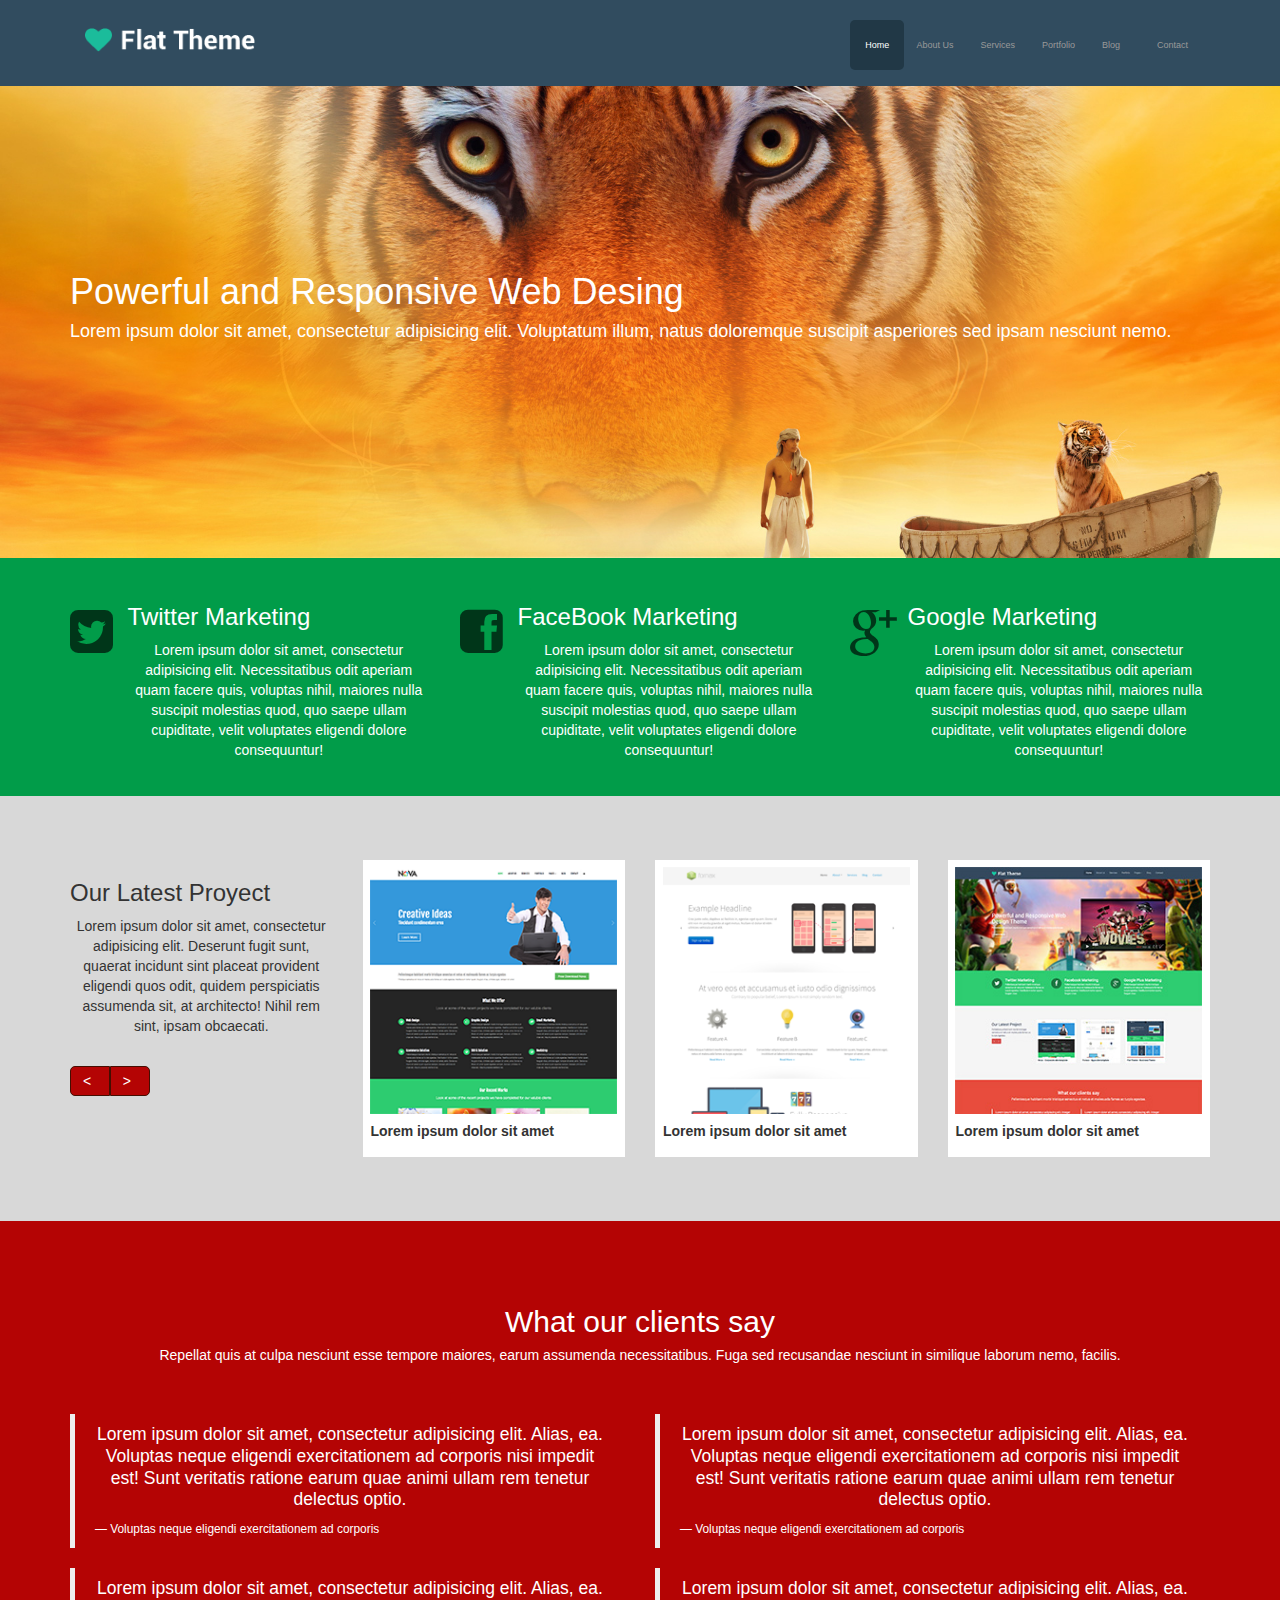
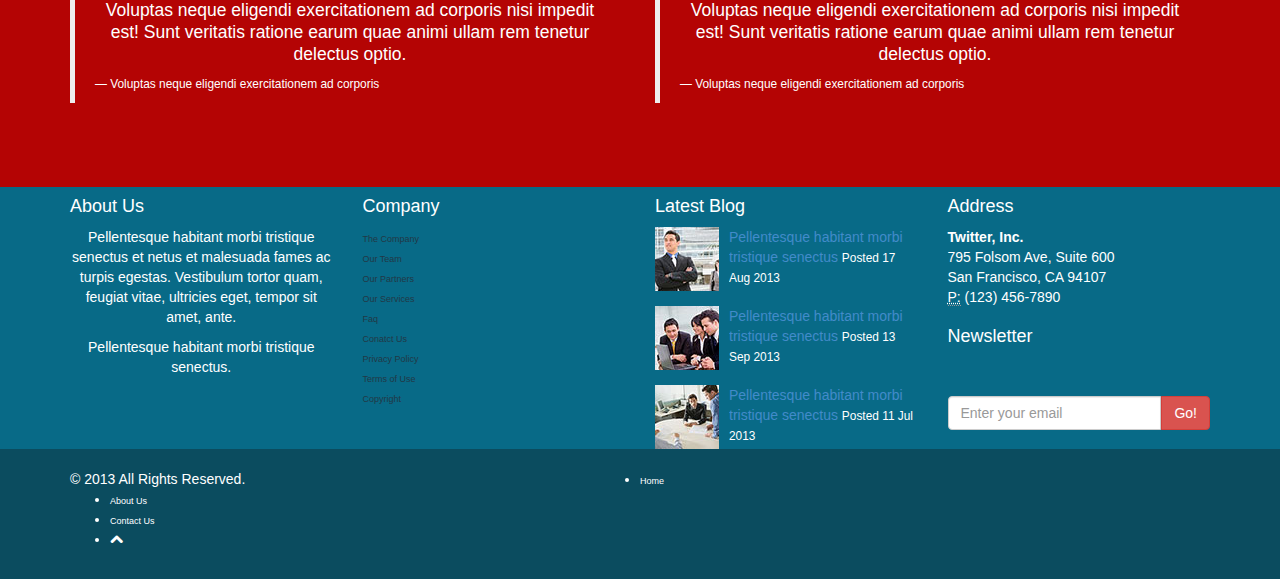
<file: index.html>
<!DOCTYPE html>
<html lang="en">
  <head>
    <meta charset="utf-8">
    <meta name="viewport" content="width=device-width, initial-scale=1.0">
    <meta name="description" content="">
    <meta name="author" content="">
    <title>Home | Flat Theme</title>
    <link href="css/bootstrap.min.css" rel="stylesheet">
    <link href="css/font-awesome.min.css" rel="stylesheet">
    <link href="css/animate.css" rel="stylesheet">
    <link href="css/main.css" rel="stylesheet">
    <link href="css/about.css" rel="stylesheet">
    <!--[if lt IE 9]>
    <script src="js/html5shiv.js"></script>
    <script src="js/respond.min.js"></script>
    <![endif]-->       
    <link rel="shortcut icon" href="images/ico/favicon.ico">
    <link rel="apple-touch-icon-precomposed" sizes="144x144" href="images/ico/apple-touch-icon-144-precomposed.png">
    <link rel="apple-touch-icon-precomposed" sizes="114x114" href="images/ico/apple-touch-icon-114-precomposed.png">
    <link rel="apple-touch-icon-precomposed" sizes="72x72" href="images/ico/apple-touch-icon-72-precomposed.png">
    <link rel="apple-touch-icon-precomposed" href="images/ico/apple-touch-icon-57-precomposed.png">
  </head>
  <body>
  <!-- ..................................Menu.Responsive.Aportacion.De.Lupita.......................... -->
    <!-- navbar-index -->
    <header class="Mbottom">
    <div class="navbar navbar-inverse navbar-fixed-top">
      <div class="container">
        <div class="navbar-header">
          <button type="button" class="navbar-toggle" data-toggle="collapse" data-target=".navbar-collapse">
            <span class="icon-bar"></span>
            <span class="icon-bar"></span>
            <span class="icon-bar"></span>
          </button>
          <img src="images/logo.png" class="logo" alt="logo">
        </div>
        <div class="navbar-collapse collapse">
          <ul class="nav navbar-nav navbar-right">
            <li class="active"><a href="index.html" class="pd-top15">Home</a></li>
            <li><a href="about-us.html"class="pd-top15">About Us</a></li>
            <li><a href="services.html"class="pd-top15">Services</a></li>
            <li><a href="portfolio.html"class="pd-top15">Portfolio</a></li>
            <li><a href="blog.html"class="pd-top15">Blog</a></li>
            <li class="pdleft10"><a href="contact-us.html"class="pd-top15">Contact</a></li>
              <li><a data-toggle="modal" data-target="#myModal" href="#myModal"><i class="fa fa-envelope-o"></i></a></li>
          </ul>
        </div><!--/.nav-collapse -->
      </div>
    </div> <!-- termina navbar-index -->
    </header>
<!-- .........................Aportación.De.Nello........................................ -->
    <section>
        <div class="container-fluid">
            <div class="DivBack1">
                <div class="BackIndex1 Text-White">
                    <div class="container">
                        <div class="row">
                            <div class="col-md-12 Panel1">
                                <h1 class="">Powerful and Responsive Web Desing</h1>
                                <h4>Lorem ipsum dolor sit amet, consectetur adipisicing elit. Voluptatum illum, natus doloremque suscipit asperiores sed ipsam nesciunt nemo.</h4>
                            </div>
                        </div>
                     </div>
                </div>
                
            </div>
        </div><!-- ...Fin.De.Container.Fluid.... -->
    </section>
    <section>
        <div class="container-fluid">
            <div class="DivGreen Text-White BGNegativo">
                <div class="container">
                    <div class="row">
                        <div class="col-md-4 col-xs-12">
                            <div class="DivIcoP2">
                                <a href="" class="AIcop2"><i class="icon-twitter-sign IcoP2"></i></a>
                            </div>
                            <div class="TextP2">
                                <h3>Twitter Marketing</h3>
                                <p>Lorem ipsum dolor sit amet, consectetur adipisicing elit. Necessitatibus odit aperiam quam facere quis, voluptas nihil, maiores nulla suscipit molestias quod, quo saepe ullam cupiditate, velit voluptates eligendi dolore consequuntur!</p>
                            </div>
                        </div>
                        <div class="col-md-4 col-xs-12">
                            <div class="DivIcoP2">
                                <a href="" class="AIcop2"><i class="icon-facebook-sign IcoP2"></i></a>
                            </div>
                            <div class="TextP2">
                                <h3>FaceBook Marketing</h3>
                                <p>Lorem ipsum dolor sit amet, consectetur adipisicing elit. Necessitatibus odit aperiam quam facere quis, voluptas nihil, maiores nulla suscipit molestias quod, quo saepe ullam cupiditate, velit voluptates eligendi dolore consequuntur!</p>
                            </div>
                        </div>
                        <div class="col-md-4 col-xs-12">
                            <div class="DivIcoP2">
                                <a href="" class="AIcop2"><i class="icon-google-plus IcoP2"></i></a>
                            </div>
                            <div class="TextP2">
                                <h3>Google Marketing</h3>
                                <p>Lorem ipsum dolor sit amet, consectetur adipisicing elit. Necessitatibus odit aperiam quam facere quis, voluptas nihil, maiores nulla suscipit molestias quod, quo saepe ullam cupiditate, velit voluptates eligendi dolore consequuntur!</p>
                            </div>
                        </div>
                    </div>
               </div>
            </div>
            <div class="BackGray ">
                <div class="container">
                    <div class="row">
                        <div class="col-md-3 col-xs-12">
                            <h3>Our Latest Proyect</h3>
                            <p>Lorem ipsum dolor sit amet, consectetur adipisicing elit. Deserunt fugit sunt, quaerat incidunt sint placeat provident eligendi quos odit, quidem perspiciatis assumenda sit, at architecto! Nihil rem sint, ipsam obcaecati.</p>
                            <button class="pager previous"><</button>
                            <button class="pager next">></button>
                        </div>
                        <div class="col-md-3 col-xs-4">
                            <div class="BackWhite">
                                <img src="images/portfolio/recent/item1.png" alt="" class="ImgPanel3">
                                <h5><b>Lorem ipsum dolor sit amet</b></h5>
                            </div>
                        </div>
                        <div class="col-md-3 col-xs-4">
                            <div class="BackWhite">
                                <img src="images/portfolio/recent/item3.png" alt="" class="ImgPanel3">
                                <h5><b>Lorem ipsum dolor sit amet</b></h5>
                            </div>
                        </div>
                        <div class="col-md-3 col-xs-4"> 
                            <div class="BackWhite">
                                <img src="images/portfolio/recent/item2.png" alt="" class="ImgPanel3">
                                <h5><b>Lorem ipsum dolor sit amet</b></h5>
                            </div>
                        </div>
                    </div>
                </div>
            </div>
            <div class="BackRed">
                <div class="container Text-White">
                    <div class="row">
                        <div class="col-md-12 col-xs-12 text-center">
                            <h2>What our clients say</h2>
                            <h5>Repellat quis at culpa nesciunt esse tempore maiores, earum assumenda necessitatibus. Fuga sed recusandae nesciunt in similique laborum nemo, facilis.</h5>


                        </div>
                    </div>
                    <br>
                    <br>
                    <div class="row">
                        <div class="col-md-6 col-xs-12">
                            <blockquote>
                                <p>Lorem ipsum dolor sit amet, consectetur adipisicing elit. Alias, ea. Voluptas neque eligendi exercitationem ad corporis nisi impedit est! Sunt veritatis ratione earum quae animi ullam rem tenetur delectus optio.</p>
                                <small class="Text-White">Voluptas neque eligendi exercitationem ad corporis</small>
                            </blockquote>
                        </div>
                        <div class="col-md-6 col-xs-12">
                            <blockquote>
                                <p>Lorem ipsum dolor sit amet, consectetur adipisicing elit. Alias, ea. Voluptas neque eligendi exercitationem ad corporis nisi impedit est! Sunt veritatis ratione earum quae animi ullam rem tenetur delectus optio.</p>
                                <small class="Text-White">Voluptas neque eligendi exercitationem ad corporis</small>
                            </blockquote>
                        </div>
                    </div>
                    <div class="row">
                        <div class="col-md-6 col-xs-12">
                            <blockquote>
                                <p>Lorem ipsum dolor sit amet, consectetur adipisicing elit. Alias, ea. Voluptas neque eligendi exercitationem ad corporis nisi impedit est! Sunt veritatis ratione earum quae animi ullam rem tenetur delectus optio.</p>
                                <small class="Text-White">Voluptas neque eligendi exercitationem ad corporis</small>
                            </blockquote>
                        </div>
                        <div class="col-md-6 col-xs-12">
                            <blockquote>
                                <p>Lorem ipsum dolor sit amet, consectetur adipisicing elit. Alias, ea. Voluptas neque eligendi exercitationem ad corporis nisi impedit est! Sunt veritatis ratione earum quae animi ullam rem tenetur delectus optio.</p>
                                <small class="Text-White">Voluptas neque eligendi exercitationem ad corporis</small>
                            </blockquote>
                        </div>
                    </div>
                </div>
            </div>
        </div><!-- ...Fin.De.Container.Fluid.... -->
    </section><!-- ..................Fin.De.Aportación.De.Nello................................. -->
    <!-- .................Aportación de Vian............................... -->
    <section class="abt">
        <div class="container">
            <div class="row">
                <div class="col-md-3 col-sm-6">
                    <h4>About Us</h4>
                    <p>Pellentesque habitant morbi tristique senectus et netus et malesuada fames ac turpis egestas. Vestibulum tortor quam, feugiat vitae, ultricies eget, tempor sit amet, ante.</p>
                    <p>Pellentesque habitant morbi tristique senectus.</p>
                </div><!--/.col-md-3-->

                <div class="col-md-3 col-sm-6">
                    <h4>Company</h4>
                    <div>
                        <ul class="arrow">
                            <li><a href="#">The Company</a></li>
                            <li><a href="#">Our Team</a></li>
                            <li><a href="#">Our Partners</a></li>
                            <li><a href="#">Our Services</a></li>
                            <li><a href="#">Faq</a></li>
                            <li><a href="#">Conatct Us</a></li>
                            <li><a href="#">Privacy Policy</a></li>
                            <li><a href="#">Terms of Use</a></li>
                            <li><a href="#">Copyright</a></li>
                        </ul>
                    </div>
                </div><!--/.col-md-3-->

                <div class="col-md-3 col-sm-6">
                    <h4>Latest Blog</h4>
                    <div>
                        <div class="media">
                            <div class="pull-left">
                                <img src="images/blog/thumb1.jpg" alt="">
                            </div>
                            <div class="media-body">
                                <span class="media-heading"><a href="#">Pellentesque habitant morbi tristique senectus</a></span>
                                <small class="muted">Posted 17 Aug 2013</small>
                            </div>
                        </div>
                        <div class="media">
                            <div class="pull-left">
                                <img src="images/blog/thumb2.jpg" alt="">
                            </div>
                            <div class="media-body">
                                <span class="media-heading"><a href="#">Pellentesque habitant morbi tristique senectus</a></span>
                                <small class="muted">Posted 13 Sep 2013</small>
                            </div>
                        </div>
                        <div class="media">
                            <div class="pull-left">
                                <img src="images/blog/thumb3.jpg" alt="">
                            </div>
                            <div class="media-body">
                                <span class="media-heading"><a href="#">Pellentesque habitant morbi tristique senectus</a></span>
                                <small class="muted">Posted 11 Jul 2013</small>
                            </div>
                        </div>
                    </div>  
                </div><!--/.col-md-3-->

                <div class="col-md-3 col-sm-6">
                    <h4>Address</h4>
                    <address>
                        <strong>Twitter, Inc.</strong><br>
                        795 Folsom Ave, Suite 600<br>
                        San Francisco, CA 94107<br>
                        <abbr title="Phone">P:</abbr> (123) 456-7890
                    </address>
                    <h4>Newsletter</h4>
                    <form role="form">
                        <div class="input-group">
                            <input type="text" class="form-control" autocomplete="off" placeholder="Enter your email">
                            <span class="input-group-btn">
                                <button class="btn btn-danger" type="button">Go!</button>
                            </span>
                        </div>
                    </form>
                </div> <!--/.col-md-3-->
            </div>
        </div>
    </section><!--/#bottom-->

    <footer>
        <div class="container">
            <div class="row">
                <div class="col-sm-6">
                    &copy; 2013 All Rights Reserved.
                </div>
                <div class="col-sm-12">
                    <ul id="pull-right">
                        <li><a href="#">Home</a></li>
                        <li><a href="#">About Us</a></li>
                        <li><a href="#">Contact Us</a></li>
                        <li><span><i class="icon-chevron-up"></i></span></li><!--#gototop-->
                    </ul>
                </div>
            </div>
        </div>
    </footer><!--/#footer-->
<!-- ...................Script...................... -->
    <script src="js/jquery.js"></script>
    <script src="js/bootstrap.min.js"></script>
    <script src="js/main.js"></script>
  </body>
</html>
</file>
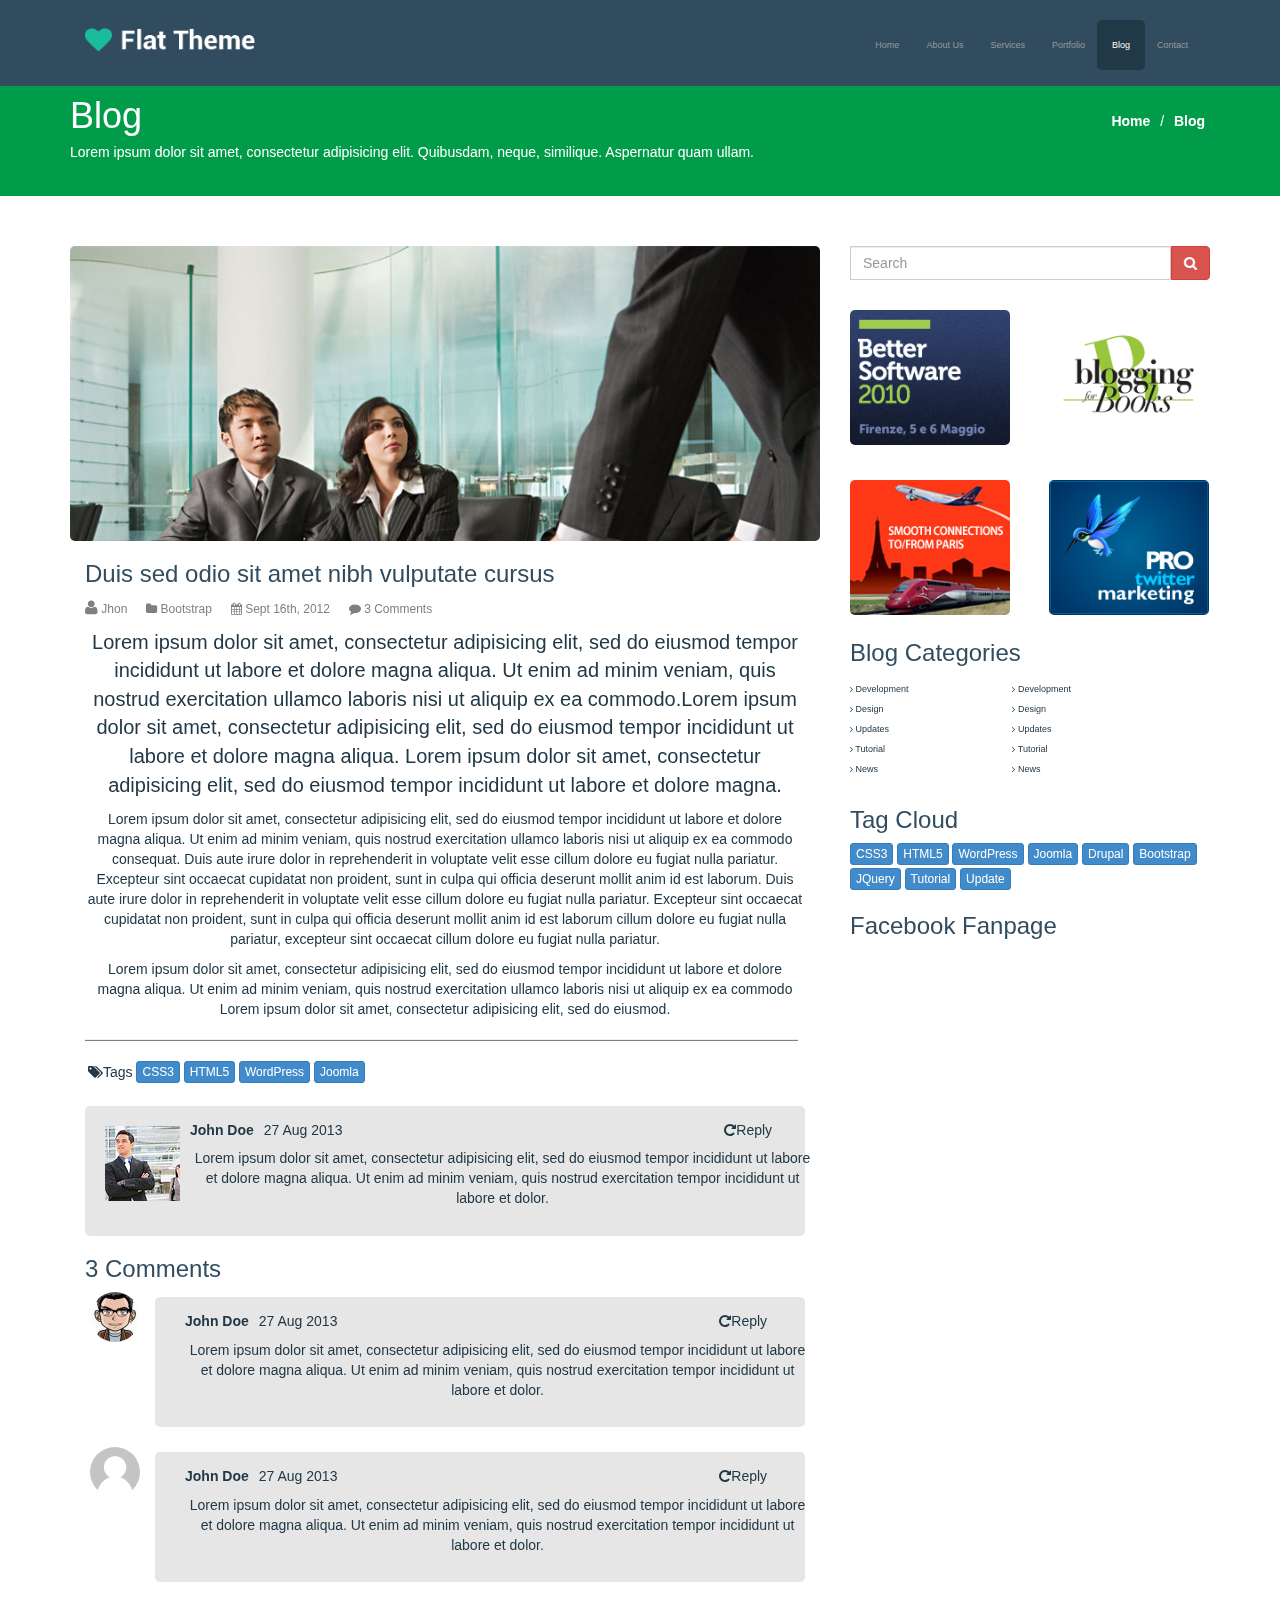
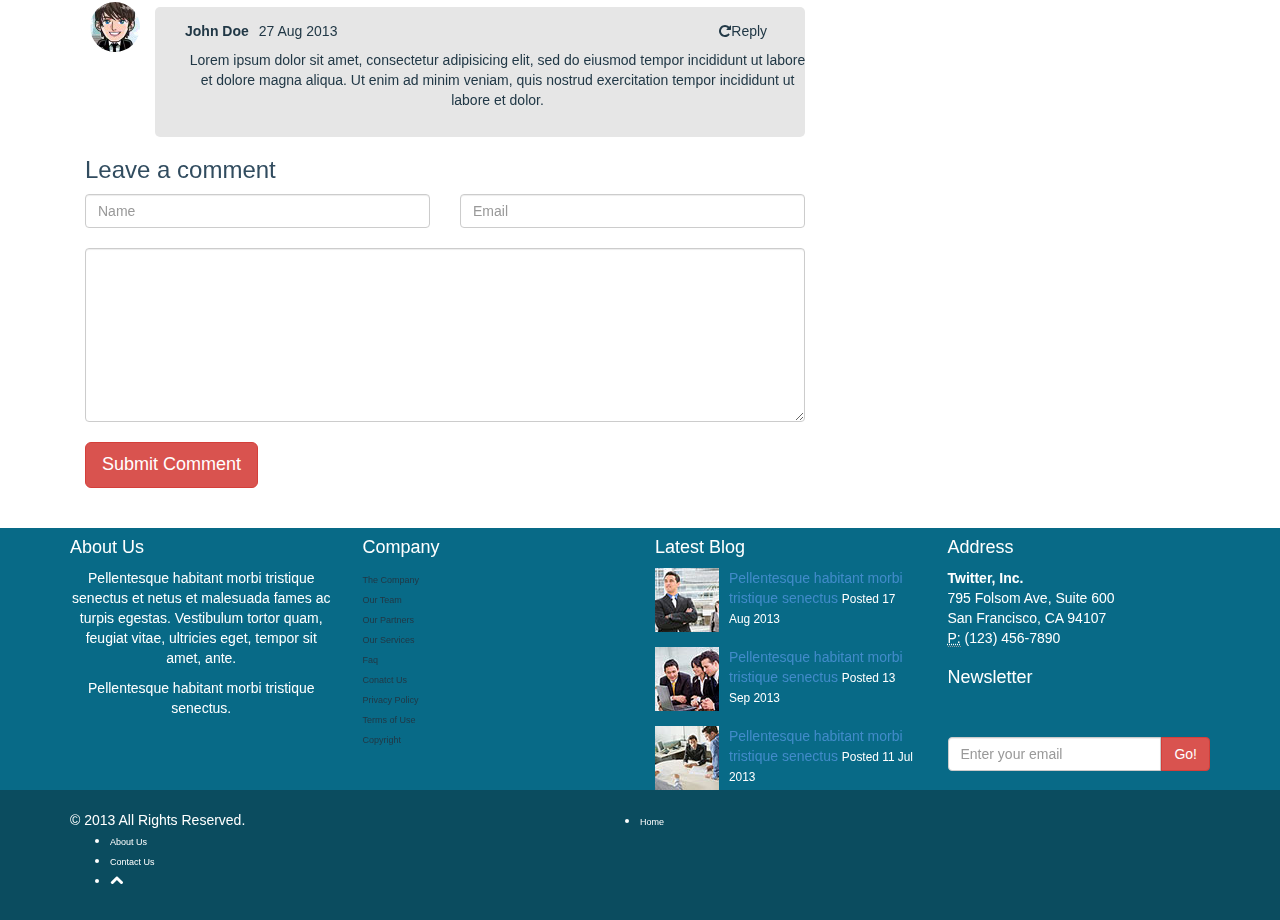
<file: blog-item.html>
<!DOCTYPE html>
<html lang="en">
<head>
    <meta charset="utf-8">
    <meta name="viewport" content="width=device-width, initial-scale=1.0">
    <meta name="description" content="">
    <meta name="author" content="">
    <title>Blog Item | Flat Theme</title>
    <link href="css/bootstrap.min.css" rel="stylesheet">
    <link href="css/font-awesome.min.css" rel="stylesheet">
    <link href="css/animate.css" rel="stylesheet">
    <link href="css/main.css" rel="stylesheet">
    <link href="css/about.css" rel="stylesheet">
    <!--[if lt IE 9]>
    <script src="js/html5shiv.js"></script>
    <script src="js/respond.min.js"></script>
    <![endif]-->       
    <link rel="shortcut icon" href="images/ico/favicon.ico">
    <link rel="apple-touch-icon-precomposed" sizes="144x144" href="images/ico/apple-touch-icon-144-precomposed.png">
    <link rel="apple-touch-icon-precomposed" sizes="114x114" href="images/ico/apple-touch-icon-114-precomposed.png">
    <link rel="apple-touch-icon-precomposed" sizes="72x72" href="images/ico/apple-touch-icon-72-precomposed.png">
    <link rel="apple-touch-icon-precomposed" href="images/ico/apple-touch-icon-57-precomposed.png">
</head><!--/head-->
<body>
    <!-- navbar-index -->
    <div class="navbar navbar-inverse navbar-fixed-top">
      <div class="container">
        <div class="navbar-header">
          <button type="button" class="navbar-toggle" data-toggle="collapse" data-target=".navbar-collapse">
            <span class="icon-bar"></span>
            <span class="icon-bar"></span>
            <span class="icon-bar"></span>
          </button>
          <img src="images/logo.png" class="logo" alt="logo">
        </div>
        <div class="navbar-collapse collapse">
          <ul class="nav navbar-nav navbar-right">
            <li><a href="index.html" class="pd-top15">Home</a></li>
            <li><a href="about-us.html"class="pd-top15">About Us</a></li>
            <li><a href="services.html"class="pd-top15">Services</a></li>
            <li><a href="portfolio.html"class="pd-top15">Portfolio</a></li>
            <li class="active"><a href="blog.html"class="pd-top15">Blog</a></li>
            <li><a href="contact-us.html"class="pd-top15">Contact</a></li>
              <li><a data-toggle="modal" data-target="#myModal" href="#myModal"><i class="fa fa-envelope-o"></i></a></li>
          </ul>
        </div><!--/.nav-collapse -->
      </div>
    </div> <!-- termina navbar-index -->

    <section>    
        <div class="container-fluid">
            <div class="DivGreen MarginGreen">
                <div class="container">
                    <div class="row Text-White">
                        <div class="col-md-10 col-xs-12">
                            <h1>Blog</h1>
                            <h5>Lorem ipsum dolor sit amet, consectetur adipisicing elit. Quibusdam, neque, similique. Aspernatur quam ullam. </h5>
                        </div>
                        <div class="col-md-2 col-xs-12">
                            <a href="blog.html" class="MenuDerecha Text-White"><b>Blog</b></a>
                            <p class="MenuDerecha Text-White">/</p>
                            <a href="index.html" class="MenuDerecha Text-White"><b>Home</b></a>
                        </div>
                    </div>
                </div>
            </div>
       </div>
    </section>   

     <section class="bloger">
      <div class="container">
        <div class="row">       
          <div class="col-md-8 col-sm-12">
            <div class="showback-blog-item">
              <img class="junta img-responsive" src="images/blog/blog2.jpg">
              <h3 class="sub-bloger pdleft15">Duis sed odio sit amet nibh vulputate cursus</h3>
              <div class="display">
                  <p class="names"><i class="icon-user person"></i>  Jhon
                  </p>
              </div>
              <div class="display">
                  <p class="names"><i class="icon-folder-close pdleft15"></i>  
                    Bootstrap
                  </p>
              </div>
              <div class="display">
                  <p class="names"><i class="icon-calendar pdleft15"></i>   Sept 16th, 2012
                  </p>
              </div>
              <div class="display">
                  <p class="names"><i class="icon-comment pdleft15"></i>    3 Comments
                  </p>
              </div>
              <p class="text-1 text-blog-1 size-parrafo">
                Lorem ipsum dolor sit amet, consectetur adipisicing elit, sed do eiusmod
                tempor incididunt ut labore et dolore magna aliqua. Ut enim ad minim veniam,
                quis nostrud exercitation ullamco laboris nisi ut aliquip ex ea commodo.Lorem ipsum dolor sit amet, consectetur adipisicing elit, sed do eiusmod tempor incididunt ut labore et dolore magna aliqua. Lorem ipsum dolor sit amet, consectetur adipisicing elit, sed do eiusmod tempor incididunt ut labore et dolore magna.
              </p>
               <p class="text-blue text-blog-1">
                Lorem ipsum dolor sit amet, consectetur adipisicing elit, sed do eiusmod
                tempor incididunt ut labore et dolore magna aliqua. Ut enim ad minim veniam,
                quis nostrud exercitation ullamco laboris nisi ut aliquip ex ea commodo
                consequat. Duis aute irure dolor in reprehenderit in voluptate velit esse
                cillum dolore eu fugiat nulla pariatur. Excepteur sint occaecat cupidatat non
                proident, sunt in culpa qui officia deserunt mollit anim id est laborum.
                Duis aute irure dolor in reprehenderit in voluptate velit esse
                cillum dolore eu fugiat nulla pariatur. Excepteur sint occaecat cupidatat non
                proident, sunt in culpa qui officia deserunt mollit anim id est laborum 
                cillum dolore eu fugiat nulla pariatur, excepteur sint occaecat cillum dolore eu fugiat nulla pariatur.
                </p>
                <p class="text-blue text-blog-1">
                Lorem ipsum dolor sit amet, consectetur adipisicing elit, sed do eiusmod
                tempor incididunt ut labore et dolore magna aliqua. Ut enim ad minim veniam,
                quis nostrud exercitation ullamco laboris nisi ut aliquip ex ea commodo
                Lorem ipsum dolor sit amet, consectetur adipisicing elit, sed do eiusmod.
                </p>
              <hr class="div-blog">
              <div class="btn-group-xs">
                  <span class="tags text-blue"><i class="icon-tags pdleft15"></i>Tags
                  </span>
                    <button type="button" class="btn btn-primary size">CSS3</button>
                    <button type="button" class="btn btn-primary size">HTML5</button>
                    <button type="button" class="btn btn-primary size">WordPress</button>
                    <button type="button" class="btn btn-primary size">Joomla</button>
                </div>
                <!--Avatar 1-->
                <div class="bground-gris">
                    <img src="images/blog/avatar.jpg">
                    <div class="name-avatar">
                    <h5 class=" text-blue">
                        <b>John Doe</b><span class="fecha text-blue">27 Aug 2013</span>
                        <span class="reply text-blue"><a href="#"><i class="icon-repeat"></i>Reply</a>
                  </span>
                    </h5>
                    <p class="text-blue text-avatar">
                        Lorem ipsum dolor sit amet, consectetur adipisicing elit, sed do eiusmod
                        tempor incididunt ut labore et dolore magna aliqua. Ut enim ad minim veniam,
                        quis nostrud exercitation  tempor incididunt ut labore et dolor.
                    </p>
                    </div>
                </div>
                <!--Avatar 2-->
                <h3 class="sub-bloger pdleft15">3 Comments</h3> 
                <img class="avatar-dos" src="images/blog/avatar1.png" alt="">
                <div class="bground-gris bground-ancho">
                    <div class="name-avatar">
                    <h5 class=" text-blue text-avatar-2">
                        <b>John Doe</b><span class="fecha text-blue">27 Aug 2013</span>
                        <span class="reply text-blue"><a href="#"><i class="icon-repeat"></i>Reply</a>
                  </span>

                    </h5>
                    <p class="text-blue text-avatar text-avatar-2">
                        Lorem ipsum dolor sit amet, consectetur adipisicing elit, sed do eiusmod
                        tempor incididunt ut labore et dolore magna aliqua. Ut enim ad minim veniam,
                        quis nostrud exercitation  tempor incididunt ut labore et dolor.
                    </p>
                    </div>
                </div>
                <!--Avatar 3-->
                <img class="avatar-dos img-circle" src="images/blog/avatar3.png" alt="">
                <div class="bground-gris bground-ancho">
                    <div class="name-avatar">
                    <h5 class=" text-blue text-avatar-2">
                        <b>John Doe</b><span class="fecha text-blue">27 Aug 2013</span>
                        <span class="reply text-blue"><a href="#"><i class="icon-repeat"></i>Reply</a>
                  </span>

                    </h5>
                    <p class="text-blue text-avatar text-avatar-2">
                        Lorem ipsum dolor sit amet, consectetur adipisicing elit, sed do eiusmod
                        tempor incididunt ut labore et dolore magna aliqua. Ut enim ad minim veniam,
                        quis nostrud exercitation  tempor incididunt ut labore et dolor.
                    </p>
                    </div>
                </div>
                <!--Avatar 4-->
                <img class="avatar-dos" src="images/blog/avatar2.png" alt="">
                <div class="bground-gris bground-ancho">
                    <div class="name-avatar">
                    <h5 class=" text-blue text-avatar-2">
                        <b>John Doe</b><span class="fecha text-blue">27 Aug 2013</span>
                        <span class="reply text-blue"><a href="#"><i class="icon-repeat"></i>Reply</a>
                  </span>

                    </h5>
                    <p class="text-blue text-avatar text-avatar-2">
                        Lorem ipsum dolor sit amet, consectetur adipisicing elit, sed do eiusmod
                        tempor incididunt ut labore et dolore magna aliqua. Ut enim ad minim veniam,
                        quis nostrud exercitation  tempor incididunt ut labore et dolor.
                    </p>
                    </div>
                </div>
                <!--Formulario-->
                <h3 class="sub-bloger pdleft15
                ">Leave a comment</h3>
               <div class="col-md-6 col-sm-12 mgbtn20">
                  <input type="password" class="form-control" placeholder="Name">
                </div>
                
                <div class="col-md-6 col-sm-12 mgbtn20">
                  <input type="password" class="form-control" placeholder="Email">
                </div>

                <div class="col-md-12 col-sm-12">
                  <textarea class="form-control" rows="8"
                  placeholder="Comment">
                  </textarea>
                  
                  <button type="enviar" class="btn btn-danger btn-lg mgtop20 mgbtn20">Submit Comment</button>
                </div>
            </div> 
          </div>


           <div class="col-md-4">
          <div class="input-group">
            <form role="form"></form>
              <input type="text" class="form-control" placeholder="Search">
              <span class="input-group-btn">
                <button class="btn btn-danger" type="button">
                <i class="icon-search"></i>
                </button>
              </span>
          </div>
          <!---Grupo de imagenes --> 
          <div class="display">
            <img class="photo-1 img-responsive mgright35"src="images/ads/ad1.png">
          </div>
          <div class="display">
            <img class="photo-1 img-responsive"src="images/ads/ad2.png">
          </div>
          <div class="display">
            <img class="photo-1 img-responsive mgright35"src="images/ads/ad3.png">
          </div>
          <div class="display">
            <img class="photo-1 img-responsive"src="images/ads/ad4.png">
          </div>
          <h3 class="sub-bloger">Blog Categories</h3>
          
          <!---Grupo 1 de categories--> 
          <div class="display mgright100">
            <ul class="arrow ">
              <li>
                <a href="#"><i class="icon-angle-right"></i> Development</a>
              </li>
              <li>
                <a href="#"><i class="icon-angle-right"></i> Design</a>
              </li>
              <li>
                <a href="#"><i class="icon-angle-right"></i> Updates</a>
              </li>
              <li>
                <a href="#"><i class="icon-angle-right"></i> Tutorial</a>
              </li>
              <li>
                <a href="#"><i class="icon-angle-right"></i> News</a>
              </li>
            </ul>
          </div>
          <!---Grupo 2 de categories--> 
          <div class="display">
            <ul class="arrow ">
              <li>
                <a href="#"><i class="icon-angle-right"></i> Development</a>
              </li>
              <li>
                <a href="#"><i class="icon-angle-right"></i> Design</a>
              </li>
              <li>
                <a href="#"><i class="icon-angle-right"></i> Updates</a>
              </li>
              <li>
                <a href="#"><i class="icon-angle-right"></i> Tutorial</a>
              </li>
              <li>
                <a href="#"><i class="icon-angle-right"></i> News</a>
              </li>
            </ul>
          </div>
          <!---Grupo de botones--> 
          <h3 class="sub-bloger">Tag Cloud</h3>
          <div class="btn-group-xs">
            <button type="button" class="btn btn-primary size">CSS3</button>
            <button type="button" class="btn btn-primary size">HTML5</button>
            <button type="button" class="btn btn-primary size">WordPress</button>
            <button type="button" class="btn btn-primary size">Joomla</button>
            <button type="button" class="btn btn-primary size">Drupal</button>
            <button type="button" class="btn btn-primary size">Bootstrap</button>
            <button type="button" class="btn btn-primary size">JQuery</button>
            <button type="button" class="btn btn-primary size">Tutorial</button>
            <button type="button" class="btn btn-primary size">Update</button>
          </div>
          <!---Facebook Fanpage--> 
          <h3 class="sub-bloger">Facebook Fanpage</h3>
          <div class="fb-like-box fb_iframe_widget" data-href="https://www.facebook.com/shapebootstrap" data-width="292" data-show-faces="true" data-header="false" data-stream="false" data-show-border="false" fb-xfbml-state="rendered" fb-iframe-plugin-query="app_id=144716315690681&amp;container_width=360&amp;header=false&amp;href=https%3A%2F%2Fwww.facebook.com%2Fshapebootstrap&amp;locale=en_US&amp;sdk=joey&amp;show_border=false&amp;show_faces=true&amp;stream=false&amp;width=292"><span style="vertical-align: bottom; width: 292px; height: 214px;"><iframe name="f20c9b420d53f64" width="292px" height="1000px" frameborder="0" allowtransparency="true" allowfullscreen="true" scrolling="no" title="fb:like_box Facebook Social Plugin" src="http://www.facebook.com/plugins/like_box.php?app_id=144716315690681&amp;channel=http%3A%2F%2Fstaticxx.facebook.com%2Fconnect%2Fxd_arbiter.php%3Fversion%3D42%23cb%3Dfe3c1818c6f88%26domain%3Dshapebootstrap.net%26origin%3Dhttp%253A%252F%252Fshapebootstrap.net%252Ff152acf8321532c%26relation%3Dparent.parent&amp;container_width=360&amp;header=false&amp;href=https%3A%2F%2Fwww.facebook.com%2Fshapebootstrap&amp;locale=en_US&amp;sdk=joey&amp;show_border=false&amp;show_faces=true&amp;stream=false&amp;width=292" style="border: none; visibility: visible; width: 292px; height: 214px;" class=""></iframe></span></div>
        </div>      
      </div>           
    </div>
</section>
    <!-- .................Aportación de Vian............................... -->
    <section class="abt">
        <div class="container">
            <div class="row">
                <div class="col-md-3 col-sm-6">
                    <h4>About Us</h4>
                    <p>Pellentesque habitant morbi tristique senectus et netus et malesuada fames ac turpis egestas. Vestibulum tortor quam, feugiat vitae, ultricies eget, tempor sit amet, ante.</p>
                    <p>Pellentesque habitant morbi tristique senectus.</p>
                </div><!--/.col-md-3-->

                <div class="col-md-3 col-sm-6">
                    <h4>Company</h4>
                    <div>
                        <ul class="arrow">
                            <li><a href="#">The Company</a></li>
                            <li><a href="#">Our Team</a></li>
                            <li><a href="#">Our Partners</a></li>
                            <li><a href="#">Our Services</a></li>
                            <li><a href="#">Faq</a></li>
                            <li><a href="#">Conatct Us</a></li>
                            <li><a href="#">Privacy Policy</a></li>
                            <li><a href="#">Terms of Use</a></li>
                            <li><a href="#">Copyright</a></li>
                        </ul>
                    </div>
                </div><!--/.col-md-3-->

                <div class="col-md-3 col-sm-6">
                    <h4>Latest Blog</h4>
                    <div>
                        <div class="media">
                            <div class="pull-left">
                                <img src="images/blog/thumb1.jpg" alt="">
                            </div>
                            <div class="media-body">
                                <span class="media-heading"><a href="#">Pellentesque habitant morbi tristique senectus</a></span>
                                <small class="muted">Posted 17 Aug 2013</small>
                            </div>
                        </div>
                        <div class="media">
                            <div class="pull-left">
                                <img src="images/blog/thumb2.jpg" alt="">
                            </div>
                            <div class="media-body">
                                <span class="media-heading"><a href="#">Pellentesque habitant morbi tristique senectus</a></span>
                                <small class="muted">Posted 13 Sep 2013</small>
                            </div>
                        </div>
                        <div class="media">
                            <div class="pull-left">
                                <img src="images/blog/thumb3.jpg" alt="">
                            </div>
                            <div class="media-body">
                                <span class="media-heading"><a href="#">Pellentesque habitant morbi tristique senectus</a></span>
                                <small class="muted">Posted 11 Jul 2013</small>
                            </div>
                        </div>
                    </div>  
                </div><!--/.col-md-3-->

                <div class="col-md-3 col-sm-6">
                    <h4>Address</h4>
                    <address>
                        <strong>Twitter, Inc.</strong><br>
                        795 Folsom Ave, Suite 600<br>
                        San Francisco, CA 94107<br>
                        <abbr title="Phone">P:</abbr> (123) 456-7890
                    </address>
                    <h4>Newsletter</h4>
                    <form role="form">
                        <div class="input-group">
                            <input type="text" class="form-control" autocomplete="off" placeholder="Enter your email">
                            <span class="input-group-btn">
                                <button class="btn btn-danger" type="button">Go!</button>
                            </span>
                        </div>
                    </form>
                </div> <!--/.col-md-3-->
            </div>
        </div>
    </section><!--/#bottom-->

    <footer>
        <div class="container">
            <div class="row">
                <div class="col-sm-6">
                    &copy; 2013 All Rights Reserved.
                </div>
                <div class="col-sm-12">
                    <ul id="pull-right">
                        <li><a href="#">Home</a></li>
                        <li><a href="#">About Us</a></li>
                        <li><a href="#">Contact Us</a></li>
                        <li><span><i class="icon-chevron-up"></i></span></li><!--#gototop-->
                    </ul>
                </div>
            </div>
        </div>
    </footer><!--/#footer-->   

    <script src="js/jquery.js"></script>
    <script src="js/bootstrap.min.js"></script>
    <script src="js/main.js"></script>
</body>
</html>
</file>
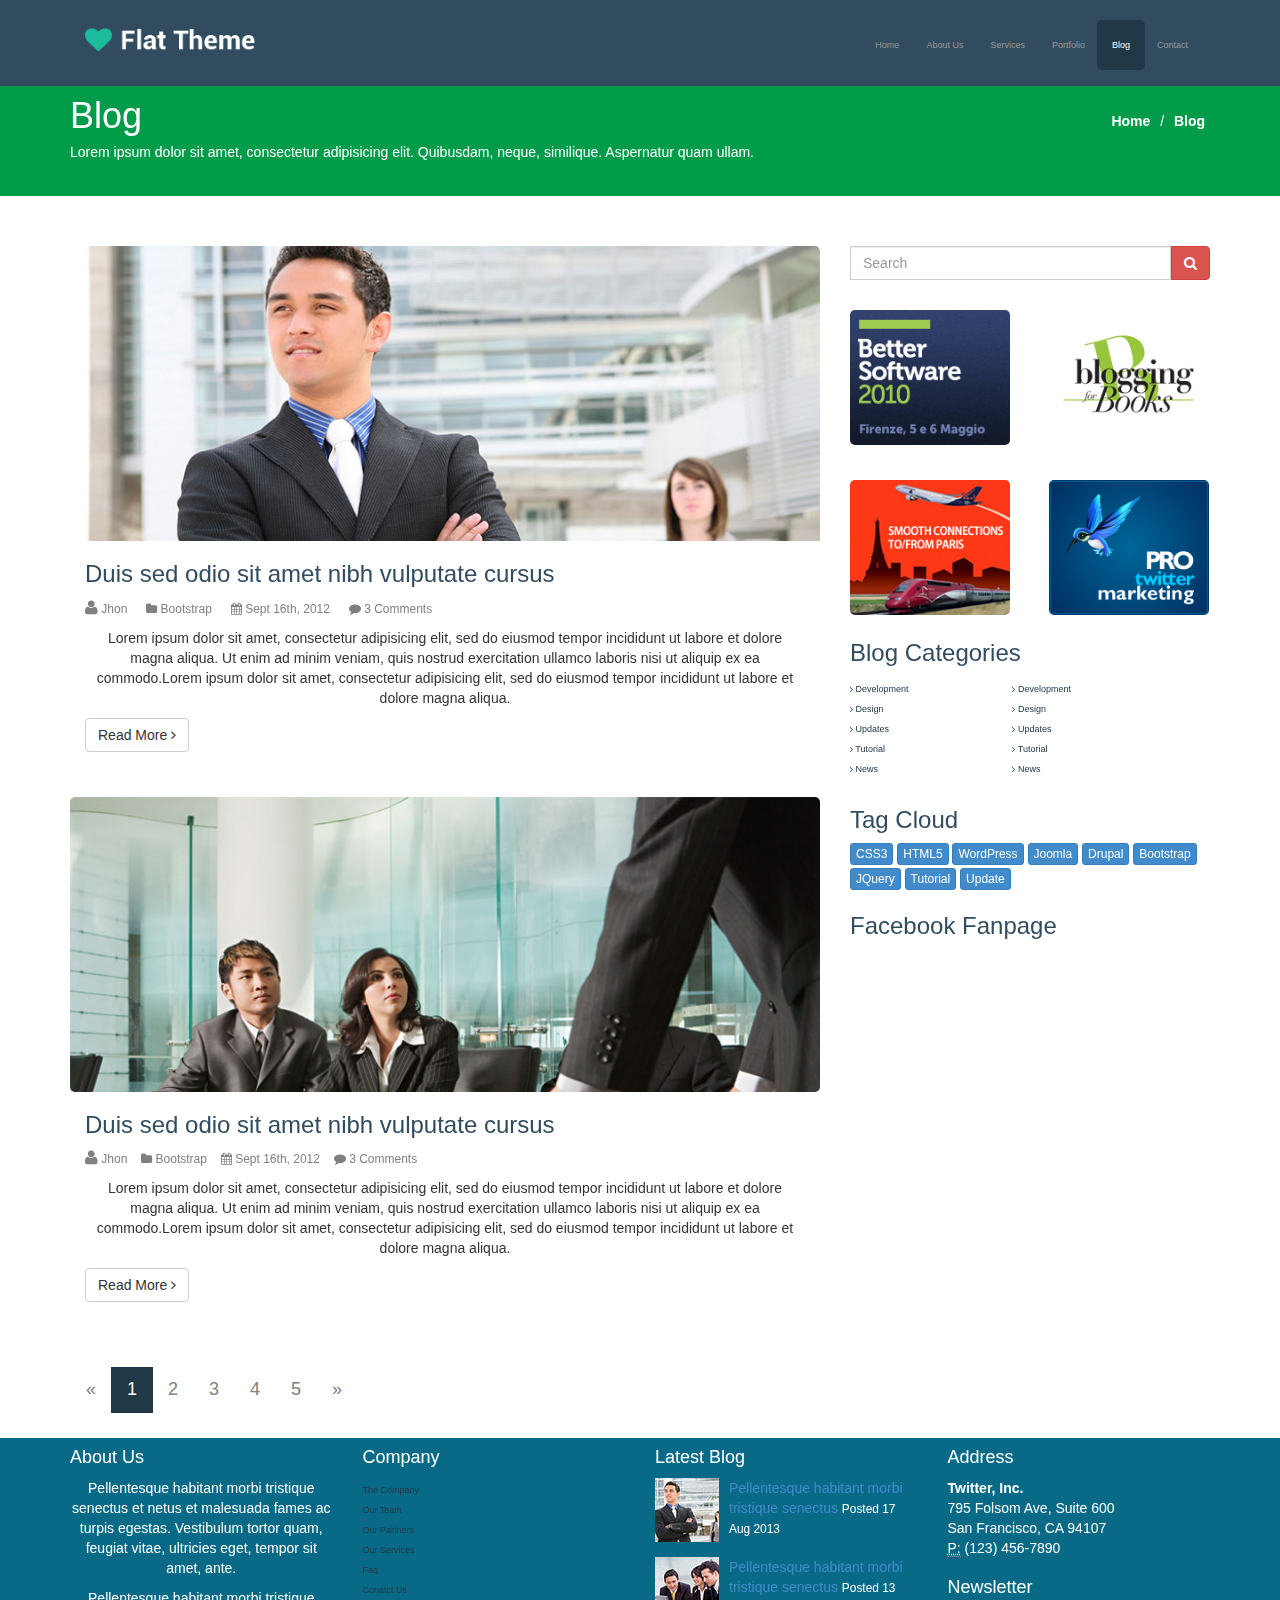
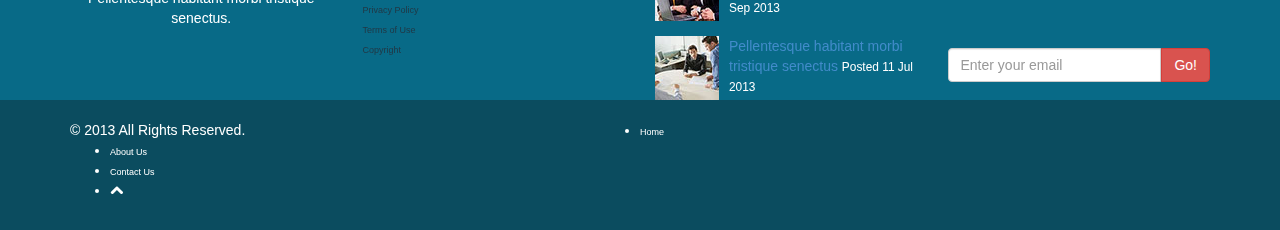
<file: blog.html>
<!DOCTYPE html>
<html lang="en">
  <head>
    <meta charset="utf-8">
    <meta name="viewport" content="width=device-width, initial-scale=1.0">
    <meta name="description" content="">
    <meta name="author" content="">
    <title>Blog | Flat Theme</title>
    <link href="css/bootstrap.min.css" rel="stylesheet">
    <link href="css/font-awesome.min.css" rel="stylesheet">
    <link href="css/animate.css" rel="stylesheet">
    <link href="css/main.css" rel="stylesheet">
    <link href="css/about.css" rel="stylesheet">
    <!--[if lt IE 9]>
    <script src="js/html5shiv.js"></script>
    <script src="js/respond.min.js"></script>
    <![endif]-->       
    <link rel="shortcut icon" href="images/ico/favicon.ico">
    <link rel="apple-touch-icon-precomposed" sizes="144x144" href="images/ico/apple-touch-icon-144-precomposed.png">
    <link rel="apple-touch-icon-precomposed" sizes="114x114" href="images/ico/apple-touch-icon-114-precomposed.png">
    <link rel="apple-touch-icon-precomposed" sizes="72x72" href="images/ico/apple-touch-icon-72-precomposed.png">
    <link rel="apple-touch-icon-precomposed" href="images/ico/apple-touch-icon-57-precomposed.png">
  </head><!--/head-->
  <body>
     <!-- navbar-index -->
    <div class="navbar navbar-inverse navbar-fixed-top">
      <div class="container">
        <div class="navbar-header">
          <button type="button" class="navbar-toggle" data-toggle="collapse" data-target=".navbar-collapse">
            <span class="icon-bar"></span>
            <span class="icon-bar"></span>
            <span class="icon-bar"></span>
          </button>
          <img src="images/logo.png" class="logo" alt="logo">
        </div>
        <div class="navbar-collapse collapse">
          <ul class="nav navbar-nav navbar-right">
            <li><a href="index.html" class="pd-top15">Home</a></li>
            <li><a href="about-us.html"class="pd-top15">About Us</a></li>
            <li><a href="services.html"class="pd-top15">Services</a></li>
            <li><a href="portfolio.html"class="pd-top15">Portfolio</a></li>
            <li class="active"><a href="blog.html"class="pd-top15">Blog</a></li>
            <li><a href="contact-us.html"class="pd-top15">Contact</a></li>
              <li><a data-toggle="modal" data-target="#myModal" href="#myModal"><i class="fa fa-envelope-o"></i></a></li>
          </ul>
        </div><!--/.nav-collapse -->
      </div>
    </div> <!-- termina navbar-index -->

    <section>    
        <div class="container-fluid">
            <div class="DivGreen MarginGreen ">
                <div class="container">
                    <div class="row Text-White">
                        <div class="col-md-10 col-xs-12">
                            <h1>Blog</h1>
                            <h5>Lorem ipsum dolor sit amet, consectetur adipisicing elit. Quibusdam, neque, similique. Aspernatur quam ullam. </h5>
                        </div>
                        <div class="col-md-2 col-xs-12">
                            <a href="blog.html" class="MenuDerecha Text-White"><b>Blog</b></a>
                            <p class="MenuDerecha Text-White">/</p>
                            <a href="index.html" class="MenuDerecha Text-White"><b>Home</b></a>
                        </div>
                    </div>
                </div>
            </div>
       </div>
    </section>

      <section class="bloger">
      <div class="container">
        <div class="row">       
          <div class="col-md-8 col-sm-12">
            <div class="showback">
              <img class="empresario img-responsive" src="images/blog/blog1.jpg">
              <h3 class="sub-bloger pdleft15">Duis sed odio sit amet nibh vulputate cursus</h3>
              <div class="display">
                <p class="names"><i class="icon-user person"></i>  Jhon
                </p>
              </div>
              <div class="display">
                <p class="names"><i class="icon-folder-close pdleft15"></i>  
                  Bootstrap
                </p>
              </div>
              <div class="display">
                <p class="names"><i class="icon-calendar pdleft15"></i>   Sept 16th, 2012
                </p>
              </div>
              <div class="display">
                <p class="names"><i class="icon-comment pdleft15"></i>    3 Comments
                </p>
              </div>
              <p class="text-1 text-blog-1">
                Lorem ipsum dolor sit amet, consectetur adipisicing elit, sed do eiusmod
                tempor incididunt ut labore et dolore magna aliqua. Ut enim ad minim veniam,
                quis nostrud exercitation ullamco laboris nisi ut aliquip ex ea commodo.Lorem ipsum dolor sit amet, consectetur adipisicing elit, sed do eiusmod
                tempor incididunt ut labore et dolore magna aliqua.
              </p>
              <div class="btn-group pdleft15">
                <a class="btn btn-default" href="blog-item.html">Read More <i class="icon-angle-right"></i></a>
              </div>  
            </div>

            <div class="showback mgbtn25">
              <img class="junta img-responsive" src="images/blog/blog2.jpg">
              <h3 class="sub-bloger pdleft15">Duis sed odio sit amet nibh vulputate cursus</h3>
              <div class="display">
                <p class="names"><i class="icon-user person"></i>  Jhon
                </p>
              </div>
              <div class="display">
                <p class="names"><i class="icon-folder-close pdleft10"></i>  
                  Bootstrap
                </p>
              </div>
              <div class="display">
                <p class="names"><i class="icon-calendar pdleft10"></i>   Sept 16th, 2012
                </p>
              </div>
              <div class="display">
                <p class="names"><i class="icon-comment pdleft10"></i>    3 Comments
                </p>
              </div>
              <p class="text-1 text-blog-1">
                Lorem ipsum dolor sit amet, consectetur adipisicing elit, sed do eiusmod
                tempor incididunt ut labore et dolore magna aliqua. Ut enim ad minim veniam,
                quis nostrud exercitation ullamco laboris nisi ut aliquip ex ea commodo.Lorem ipsum dolor sit amet, consectetur adipisicing elit, sed do eiusmod
                tempor incididunt ut labore et dolore magna aliqua.
              </p>
              <div class="btn-group pdleft15">
                <a class="btn btn-default" href="blog-item.html">Read More <i class="icon-angle-right"></i></a>
              </div>  
            </div>
            <div class="row">
              <div class="col-md-5 col-sm-12">
                <ul class="pagination pagination-lg">
                    <li><a href="#">&laquo;</a></li>
                    <li class="active"><a href="#">1</a></li>
                    <li><a href="#">2</a></li>
                    <li><a href="#">3</a></li>
                    <li><a href="#">4</a></li>
                    <li><a href="#">5</a></li>
                    <li><a href="#">&raquo;</a></li>
                </ul>
              </div>
          </div>
        </div>
        <div class="col-md-4">
          <div class="input-group">
            <form role="form"></form>
              <input type="text" class="form-control" placeholder="Search">
              <span class="input-group-btn">
                <button class="btn btn-danger" type="button">
                <i class="icon-search"></i>
                </button>
              </span>
          </div>
          <!---Grupo de imagenes --> 
          <div class="display">
            <img class="photo-1 img-responsive mgright35"src="images/ads/ad1.png">
          </div>
          <div class="display">
            <img class="photo-1 img-responsive"src="images/ads/ad2.png">
          </div>
          <div class="display">
            <img class="photo-1 img-responsive mgright35"src="images/ads/ad3.png">
          </div>
          <div class="display">
            <img class="photo-1 img-responsive"src="images/ads/ad4.png">
          </div>
          <h3 class="sub-bloger">Blog Categories</h3>
          
          <!---Grupo 1 de categories--> 
          <div class="display mgright100">
            <ul class="arrow ">
              <li>
                <a href="#"><i class="icon-angle-right"></i> Development</a>
              </li>
              <li>
                <a href="#"><i class="icon-angle-right"></i> Design</a>
              </li>
              <li>
                <a href="#"><i class="icon-angle-right"></i> Updates</a>
              </li>
              <li>
                <a href="#"><i class="icon-angle-right"></i> Tutorial</a>
              </li>
              <li>
                <a href="#"><i class="icon-angle-right"></i> News</a>
              </li>
            </ul>
          </div>
          <!---Grupo 2 de categories--> 
          <div class="display">
            <ul class="arrow ">
              <li>
                <a href="#"><i class="icon-angle-right"></i> Development</a>
              </li>
              <li>
                <a href="#"><i class="icon-angle-right"></i> Design</a>
              </li>
              <li>
                <a href="#"><i class="icon-angle-right"></i> Updates</a>
              </li>
              <li>
                <a href="#"><i class="icon-angle-right"></i> Tutorial</a>
              </li>
              <li>
                <a href="#"><i class="icon-angle-right"></i> News</a>
              </li>
            </ul>
          </div>
          <!---Grupo de botones--> 
          <h3 class="sub-bloger">Tag Cloud</h3>
          <div class="btn-group-xs">
            <button type="button" class="btn btn-primary size">CSS3</button>
            <button type="button" class="btn btn-primary size">HTML5</button>
            <button type="button" class="btn btn-primary size">WordPress</button>
            <button type="button" class="btn btn-primary size">Joomla</button>
            <button type="button" class="btn btn-primary size">Drupal</button>
            <button type="button" class="btn btn-primary size">Bootstrap</button>
            <button type="button" class="btn btn-primary size">JQuery</button>
            <button type="button" class="btn btn-primary size">Tutorial</button>
            <button type="button" class="btn btn-primary size">Update</button>
          </div>
          <!---Facebook Fanpage--> 
          <h3 class="sub-bloger">Facebook Fanpage</h3>
          <div class="fb-like-box fb_iframe_widget" data-href="https://www.facebook.com/shapebootstrap" data-width="292" data-show-faces="true" data-header="false" data-stream="false" data-show-border="false" fb-xfbml-state="rendered" fb-iframe-plugin-query="app_id=144716315690681&amp;container_width=360&amp;header=false&amp;href=https%3A%2F%2Fwww.facebook.com%2Fshapebootstrap&amp;locale=en_US&amp;sdk=joey&amp;show_border=false&amp;show_faces=true&amp;stream=false&amp;width=292"><span style="vertical-align: bottom; width: 292px; height: 214px;"><iframe name="f20c9b420d53f64" width="292px" height="1000px" frameborder="0" allowtransparency="true" allowfullscreen="true" scrolling="no" title="fb:like_box Facebook Social Plugin" src="http://www.facebook.com/plugins/like_box.php?app_id=144716315690681&amp;channel=http%3A%2F%2Fstaticxx.facebook.com%2Fconnect%2Fxd_arbiter.php%3Fversion%3D42%23cb%3Dfe3c1818c6f88%26domain%3Dshapebootstrap.net%26origin%3Dhttp%253A%252F%252Fshapebootstrap.net%252Ff152acf8321532c%26relation%3Dparent.parent&amp;container_width=360&amp;header=false&amp;href=https%3A%2F%2Fwww.facebook.com%2Fshapebootstrap&amp;locale=en_US&amp;sdk=joey&amp;show_border=false&amp;show_faces=true&amp;stream=false&amp;width=292" style="border: none; visibility: visible; width: 292px; height: 214px;" class=""></iframe></span></div>
        </div> 
      </div> 
    </div>
  </section>
    
    
    <!-- .................Aportación de Vian............................... -->
    <section class="abt">
        <div class="container">
            <div class="row">
                <div class="col-md-3 col-sm-6">
                    <h4>About Us</h4>
                    <p>Pellentesque habitant morbi tristique senectus et netus et malesuada fames ac turpis egestas. Vestibulum tortor quam, feugiat vitae, ultricies eget, tempor sit amet, ante.</p>
                    <p>Pellentesque habitant morbi tristique senectus.</p>
                </div><!--/.col-md-3-->

                <div class="col-md-3 col-sm-6">
                    <h4>Company</h4>
                    <div>
                        <ul class="arrow">
                            <li><a href="#">The Company</a></li>
                            <li><a href="#">Our Team</a></li>
                            <li><a href="#">Our Partners</a></li>
                            <li><a href="#">Our Services</a></li>
                            <li><a href="#">Faq</a></li>
                            <li><a href="#">Conatct Us</a></li>
                            <li><a href="#">Privacy Policy</a></li>
                            <li><a href="#">Terms of Use</a></li>
                            <li><a href="#">Copyright</a></li>
                        </ul>
                    </div>
                </div><!--/.col-md-3-->

                <div class="col-md-3 col-sm-6">
                    <h4>Latest Blog</h4>
                    <div>
                        <div class="media">
                            <div class="pull-left">
                                <img src="images/blog/thumb1.jpg" alt="">
                            </div>
                            <div class="media-body">
                                <span class="media-heading"><a href="#">Pellentesque habitant morbi tristique senectus</a></span>
                                <small class="muted">Posted 17 Aug 2013</small>
                            </div>
                        </div>
                        <div class="media">
                            <div class="pull-left">
                                <img src="images/blog/thumb2.jpg" alt="">
                            </div>
                            <div class="media-body">
                                <span class="media-heading"><a href="#">Pellentesque habitant morbi tristique senectus</a></span>
                                <small class="muted">Posted 13 Sep 2013</small>
                            </div>
                        </div>
                        <div class="media">
                            <div class="pull-left">
                                <img src="images/blog/thumb3.jpg" alt="">
                            </div>
                            <div class="media-body">
                                <span class="media-heading"><a href="#">Pellentesque habitant morbi tristique senectus</a></span>
                                <small class="muted">Posted 11 Jul 2013</small>
                            </div>
                        </div>
                    </div>  
                </div><!--/.col-md-3-->

                <div class="col-md-3 col-sm-6">
                    <h4>Address</h4>
                    <address>
                        <strong>Twitter, Inc.</strong><br>
                        795 Folsom Ave, Suite 600<br>
                        San Francisco, CA 94107<br>
                        <abbr title="Phone">P:</abbr> (123) 456-7890
                    </address>
                    <h4>Newsletter</h4>
                    <form role="form">
                        <div class="input-group">
                            <input type="text" class="form-control" autocomplete="off" placeholder="Enter your email">
                            <span class="input-group-btn">
                                <button class="btn btn-danger" type="button">Go!</button>
                            </span>
                        </div>
                    </form>
                </div> <!--/.col-md-3-->
            </div>
        </div>
    </section><!--/#bottom-->

    <footer>
        <div class="container">
            <div class="row">
                <div class="col-sm-6">
                    &copy; 2013 All Rights Reserved.
                </div>
                <div class="col-sm-12">
                    <ul id="pull-right">
                        <li><a href="#">Home</a></li>
                        <li><a href="#">About Us</a></li>
                        <li><a href="#">Contact Us</a></li>
                        <li><span><i class="icon-chevron-up"></i></span></li><!--#gototop-->
                    </ul>
                </div>
            </div>
        </div>
    </footer><!--/#footer-->
    <script src="js/jquery.js"></script>
    <script src="js/bootstrap.min.js"></script>
    <script src="js/main.js"></script>
  </body>
</html>
</file>
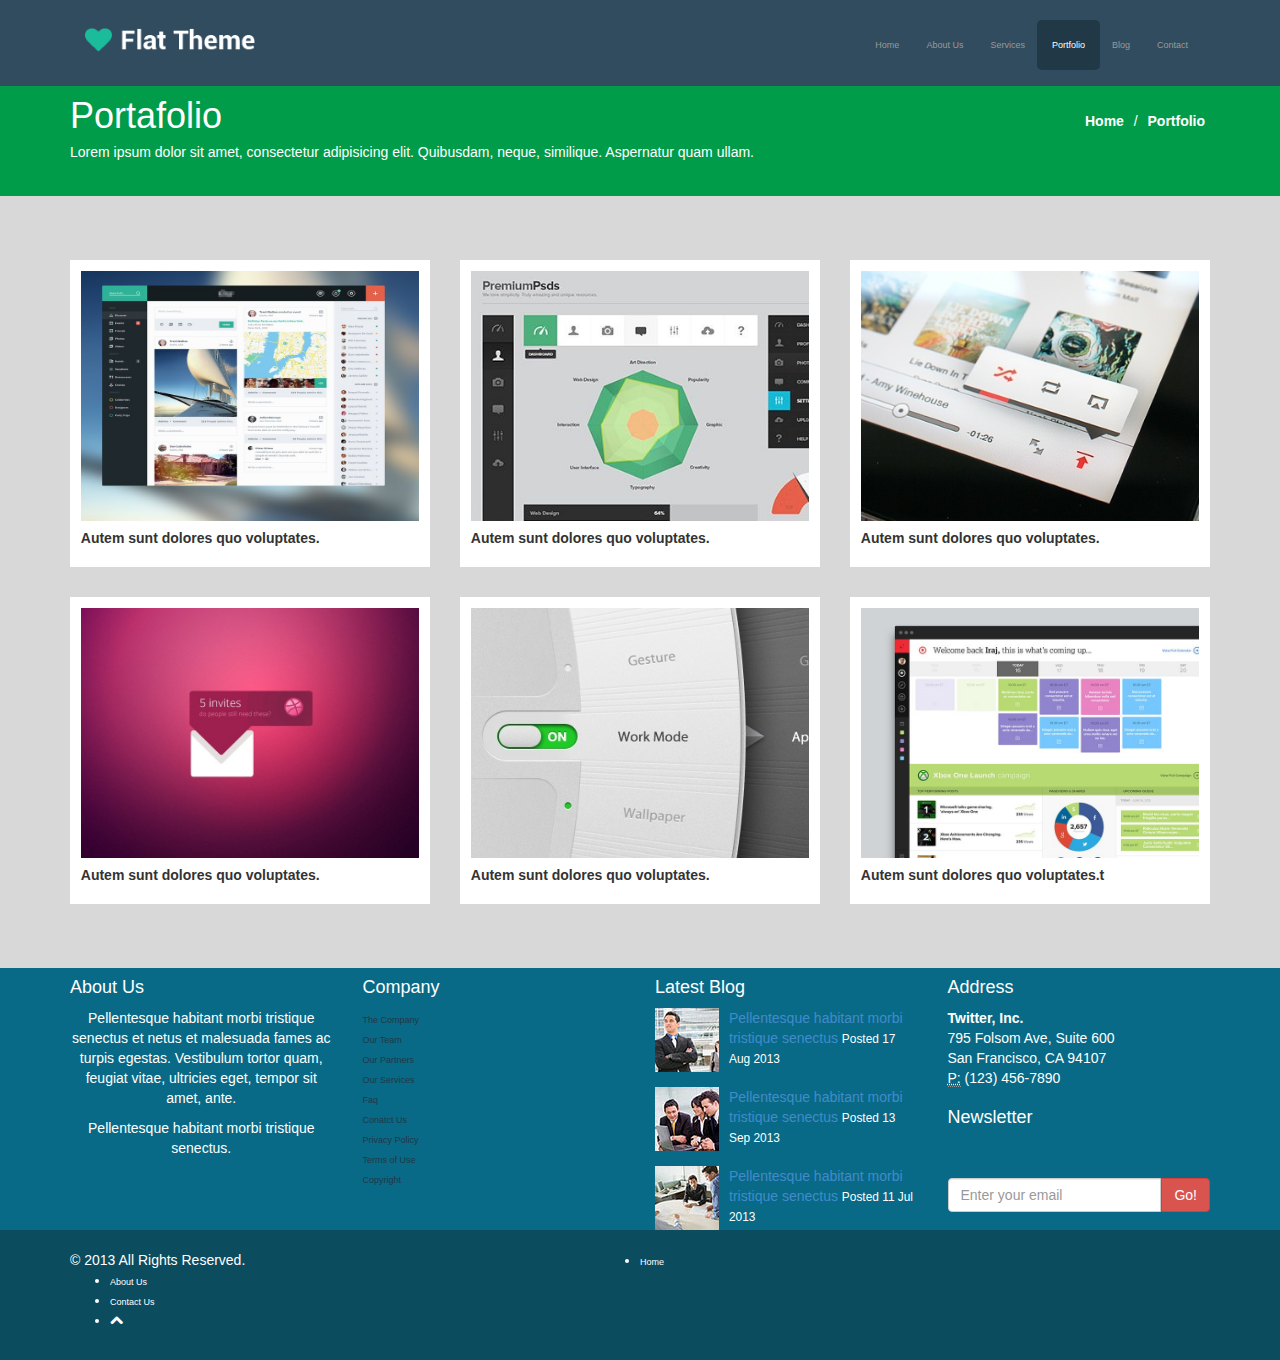
<file: portfolio.html>
<!DOCTYPE html>
<html lang="en">
<head>
    <meta charset="utf-8">
    <meta name="viewport" content="width=device-width, initial-scale=1.0">
    <meta name="description" content="">
    <meta name="author" content="">
    <title>Portfolio | Flat Theme</title>
    <link href="css/bootstrap.min.css" rel="stylesheet">
    <link href="css/font-awesome.min.css" rel="stylesheet">
    <link href="css/animate.css" rel="stylesheet">
    <link href="css/main.css" rel="stylesheet">
    <link href="css/about.css" rel="stylesheet">
    <!--[if lt IE 9]>
    <script src="js/html5shiv.js"></script>
    <script src="js/respond.min.js"></script>
    <![endif]-->       
    <link rel="shortcut icon" href="images/ico/favicon.ico">
    <link rel="apple-touch-icon-precomposed" sizes="144x144" href="images/ico/apple-touch-icon-144-precomposed.png">
    <link rel="apple-touch-icon-precomposed" sizes="114x114" href="images/ico/apple-touch-icon-114-precomposed.png">
    <link rel="apple-touch-icon-precomposed" sizes="72x72" href="images/ico/apple-touch-icon-72-precomposed.png">
    <link rel="apple-touch-icon-precomposed" href="images/ico/apple-touch-icon-57-precomposed.png">
</head><!--/head-->
<body>
<!-- ..................................Menu.Responsive.Aportacion.De.Lupita.......................... -->
      <!-- navbar-index -->
    <header>
    <div class="navbar navbar-inverse navbar-fixed-top">
      <div class="container">
        <div class="navbar-header">
          <button type="button" class="navbar-toggle" data-toggle="collapse" data-target=".navbar-collapse">
            <span class="icon-bar"></span>
            <span class="icon-bar"></span>
            <span class="icon-bar"></span>
          </button>
          <img src="images/logo.png" class="logo" alt="logo">
        </div>
        <div class="navbar-collapse collapse">
          <ul class="nav navbar-nav navbar-right">
            <li><a href="index.html" class="pd-top15">Home</a></li>
            <li><a href="about-us.html"class="pd-top15">About Us</a></li>
            <li><a href="services.html"class="pd-top15">Services</a></li>
            <li class="active"><a href="portfolio.html"class="pd-top15">Portfolio</a></li>
            <li><a href="blog.html"class="pd-top15">Blog</a></li>
            <li><a href="contact-us.html"class="pd-top15">Contact</a></li>
              <li><a data-toggle="modal" data-target="#myModal" href="#myModal"><i class="fa fa-envelope-o"></i></a></li>
          </ul>
        </div><!--/.nav-collapse -->
      </div>
    </div> <!-- termina navbar-index -->
</header>
<!-- .........................Aportación.De.Nello........................................ -->
    <section>
        <div class="container-fluid">
            <div class="DivGreen MarginGreen">
                <div class="container">
                    <div class="row Text-White">
                        <div class="col-md-10 col-xs-12">
                            <h1>Portafolio</h1>
                            <h5>Lorem ipsum dolor sit amet, consectetur adipisicing elit. Quibusdam, neque, similique. Aspernatur quam ullam. </h5>
                        </div>
                        <div class="col-md-2 col-xs-12">
                            <a href="" class="MenuDerecha Text-White"><b>Portfolio</b></a>
                            <p class="MenuDerecha Text-White">/</p>
                            <a href="index.html" class="MenuDerecha Text-White"><b>Home</b></a>
                        </div>
                    </div>
                </div>
            </div>
            <div class="BackGray">
                <div class="container">
                    <div class="row">
                        <div class="col-md-4 col-xs-4">
                            <div class="BackWhite">
                                <img src="images/portfolio/full/item1.jpg" class="ImgPanel3 heightImg">
                                <h5><b>Autem sunt dolores quo voluptates.</b></h5>
                            </div>
                        </div>
                        <div class="col-md-4 col-xs-4">
                            <div class="BackWhite">
                                <img src="images/portfolio/full/item2.jpg" class="ImgPanel3 heightImg">
                                <h5><b>Autem sunt dolores quo voluptates.</b></h5>
                            </div>
                        </div>
                        <div class="col-md-4 col-xs-4">
                            <div class="BackWhite">
                                <img src="images/portfolio/full/item3.jpg" class="ImgPanel3 heightImg">
                                <h5><b>Autem sunt dolores quo voluptates.</b></h5>
                            </div>
                        </div>
                    </div>
                    <div class="row Mtop">
                        <div class="col-md-4 col-xs-4">
                            <div class="BackWhite">
                                <img src="images/portfolio/full/item4.jpg" class="ImgPanel3 heightImg">
                                <h5><b>Autem sunt dolores quo voluptates.</b></h5>
                            </div>
                        </div>
                        <div class="col-md-4 col-xs-4">
                            <div class="BackWhite">
                                <img src="images/portfolio/full/item5.jpg" class="ImgPanel3 heightImg">
                                <h5><b>Autem sunt dolores quo voluptates.</b></h5>
                            </div>
                        </div>
                        <div class="col-md-4 col-xs-4">
                            <div class="BackWhite">
                                <img src="images/portfolio/full/item6.jpg" class="ImgPanel3 heightImg">
                                <h5><b>Autem sunt dolores quo voluptates.t</b></h5>
                            </div>
                        </div>
                    </div>
                </div>
            </div>
        </div>
    </section><!-- ..................Fin.De.Aportación.De.Nello................................. -->
    <!-- .................Aportación de Vian............................... -->
    <section class="abt">
        <div class="container">
            <div class="row">
                <div class="col-md-3 col-sm-6">
                    <h4>About Us</h4>
                    <p>Pellentesque habitant morbi tristique senectus et netus et malesuada fames ac turpis egestas. Vestibulum tortor quam, feugiat vitae, ultricies eget, tempor sit amet, ante.</p>
                    <p>Pellentesque habitant morbi tristique senectus.</p>
                </div><!--/.col-md-3-->

                <div class="col-md-3 col-sm-6">
                    <h4>Company</h4>
                    <div>
                        <ul class="arrow">
                            <li><a href="#">The Company</a></li>
                            <li><a href="#">Our Team</a></li>
                            <li><a href="#">Our Partners</a></li>
                            <li><a href="#">Our Services</a></li>
                            <li><a href="#">Faq</a></li>
                            <li><a href="#">Conatct Us</a></li>
                            <li><a href="#">Privacy Policy</a></li>
                            <li><a href="#">Terms of Use</a></li>
                            <li><a href="#">Copyright</a></li>
                        </ul>
                    </div>
                </div><!--/.col-md-3-->

                <div class="col-md-3 col-sm-6">
                    <h4>Latest Blog</h4>
                    <div>
                        <div class="media">
                            <div class="pull-left">
                                <img src="images/blog/thumb1.jpg" alt="">
                            </div>
                            <div class="media-body">
                                <span class="media-heading"><a href="#">Pellentesque habitant morbi tristique senectus</a></span>
                                <small class="muted">Posted 17 Aug 2013</small>
                            </div>
                        </div>
                        <div class="media">
                            <div class="pull-left">
                                <img src="images/blog/thumb2.jpg" alt="">
                            </div>
                            <div class="media-body">
                                <span class="media-heading"><a href="#">Pellentesque habitant morbi tristique senectus</a></span>
                                <small class="muted">Posted 13 Sep 2013</small>
                            </div>
                        </div>
                        <div class="media">
                            <div class="pull-left">
                                <img src="images/blog/thumb3.jpg" alt="">
                            </div>
                            <div class="media-body">
                                <span class="media-heading"><a href="#">Pellentesque habitant morbi tristique senectus</a></span>
                                <small class="muted">Posted 11 Jul 2013</small>
                            </div>
                        </div>
                    </div>  
                </div><!--/.col-md-3-->

                <div class="col-md-3 col-sm-6">
                    <h4>Address</h4>
                    <address>
                        <strong>Twitter, Inc.</strong><br>
                        795 Folsom Ave, Suite 600<br>
                        San Francisco, CA 94107<br>
                        <abbr title="Phone">P:</abbr> (123) 456-7890
                    </address>
                    <h4>Newsletter</h4>
                    <form role="form">
                        <div class="input-group">
                            <input type="text" class="form-control" autocomplete="off" placeholder="Enter your email">
                            <span class="input-group-btn">
                                <button class="btn btn-danger" type="button">Go!</button>
                            </span>
                        </div>
                    </form>
                </div> <!--/.col-md-3-->
            </div>
        </div>
    </section><!--/#bottom-->

    <footer>
        <div class="container">
            <div class="row">
                <div class="col-sm-6">
                    &copy; 2013 All Rights Reserved.
                </div>
                <div class="col-sm-12">
                    <ul id="pull-right">
                        <li><a href="#">Home</a></li>
                        <li><a href="#">About Us</a></li>
                        <li><a href="#">Contact Us</a></li>
                        <li><span><i class="icon-chevron-up"></i></span></li><!--#gototop-->
                    </ul>
                </div>
            </div>
        </div>
    </footer><!--/#footer-->



    <script src="js/jquery.js"></script>
    <script src="js/bootstrap.min.js"></script>
    <script src="js/main.js"></script>
</body>
</html>
</file>
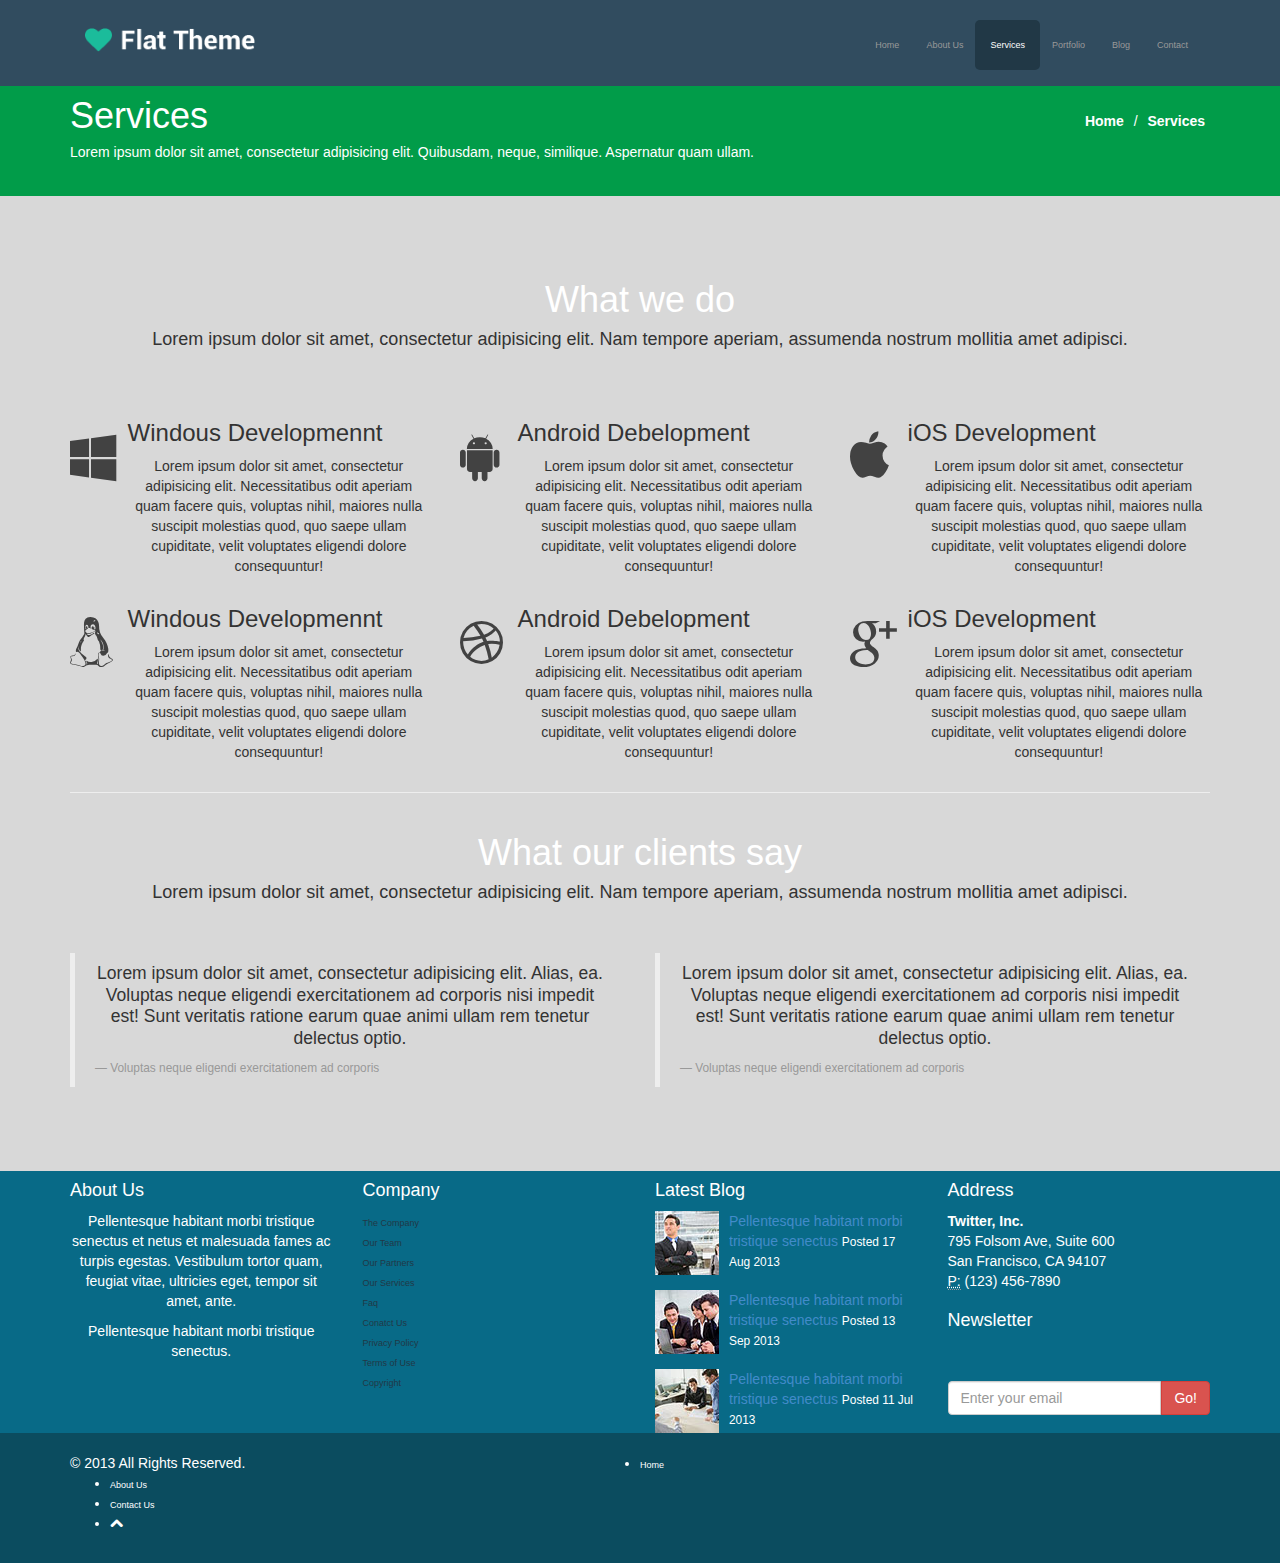
<file: services.html>
<!DOCTYPE html>
<html lang="en">
  <head>
    <meta charset="utf-8">
    <meta name="viewport" content="width=device-width, initial-scale=1.0">
    <meta name="description" content="">
    <meta name="author" content="">
    <title>Services | Flat Theme</title>
    <link href="css/bootstrap.min.css" rel="stylesheet">
    <link href="css/font-awesome.min.css" rel="stylesheet">
    <link href="css/animate.css" rel="stylesheet">
    <link href="css/main.css" rel="stylesheet">
    <link href="css/about.css" rel="stylesheet">
    <!--[if lt IE 9]>
    <script src="js/html5shiv.js"></script>
    <script src="js/respond.min.js"></script>
    <![endif]-->       
    <link rel="shortcut icon" href="images/ico/favicon.ico">
    <link rel="apple-touch-icon-precomposed" sizes="144x144" href="images/ico/apple-touch-icon-144-precomposed.png">
    <link rel="apple-touch-icon-precomposed" sizes="114x114" href="images/ico/apple-touch-icon-114-precomposed.png">
    <link rel="apple-touch-icon-precomposed" sizes="72x72" href="images/ico/apple-touch-icon-72-precomposed.png">
    <link rel="apple-touch-icon-precomposed" href="images/ico/apple-touch-icon-57-precomposed.png">
  </head><!--/head-->
  <body>
    <!-- ..................................Menu.Responsive.Aportacion.De.Lupita.......................... -->
       <!-- navbar-index -->
    <header>
        <div class="navbar navbar-inverse navbar-fixed-top">
          <div class="container">
            <div class="navbar-header">
              <button type="button" class="navbar-toggle" data-toggle="collapse" data-target=".navbar-collapse">
                <span class="icon-bar"></span>
                <span class="icon-bar"></span>
                <span class="icon-bar"></span>
              </button>
              <img src="images/logo.png" class="logo" alt="logo">
            </div>
            <div class="navbar-collapse collapse">
              <ul class="nav navbar-nav navbar-right">
                <li><a href="index.html" class="pd-top15">Home</a></li>
                <li><a href="about-us.html"class="pd-top15">About Us</a></li>
                <li class="active"><a href="services.html"class="pd-top15">Services</a></li>
                <li><a href="portfolio.html"class="pd-top15">Portfolio</a></li>
                <li><a href="blog.html"class="pd-top15">Blog</a></li>
                <li><a href="contact-us.html"class="pd-top15">Contact</a></li>
                  <li><a data-toggle="modal" data-target="#myModal" href="#myModal"><i class="fa fa-envelope-o"></i></a></li>
              </ul>
            </div><!--/.nav-collapse -->
          </div>
        </div> <!-- termina navbar-index -->
    </header>
  <!-- .........................Aportación.De.Nello........................................ -->
     <section>
        <div class="container-fluid">
            <div class="DivGreen MarginGreen">
                <div class="container">
                    <div class="row Text-White">
                        <div class="col-md-10 col-xs-12">
                            <h1>Services</h1>
                            <h5>Lorem ipsum dolor sit amet, consectetur adipisicing elit. Quibusdam, neque, similique. Aspernatur quam ullam. </h5>
                        </div>
                        <div class="col-md-2 col-xs-12">
                            <a href="" class="MenuDerecha Text-White"><b>Services</b></a>
                            <p class="MenuDerecha Text-White">/</p>
                            <a href="index.html" class="MenuDerecha Text-White"><b>Home</b></a>
                        </div>
                    </div>
                </div>
            </div>
        </div>
        <div class="BackGray"><!-- ........................Panel.De.Iconos..................... -->
                <div class="container">
                      <div class="row"> 
                          <div class="col-md-12 col-xs-12 text-center">
                               <h1>What we do</h1>
                               <h4>Lorem ipsum dolor sit amet, consectetur adipisicing elit. Nam tempore aperiam, assumenda nostrum mollitia amet adipisci.</h4>
                          </div>
                      </div>
                      <br>
                      <br>
                      <div class="row">
                        <div class="col-md-4 col-xs-12">
                            <div class="DivIcoP2">
                                <a href="" class="AIcop1"><i class="icon-windows IcoP1"></i></a>
                            </div>
                            <div class="TextP2">
                                <h3>Windous Developmennt</h3>
                                <p>Lorem ipsum dolor sit amet, consectetur adipisicing elit. Necessitatibus odit aperiam quam facere quis, voluptas nihil, maiores nulla suscipit molestias quod, quo saepe ullam cupiditate, velit voluptates eligendi dolore consequuntur!</p>
                            </div>
                        </div>
                        <div class="col-md-4 col-xs-12">
                            <div class="DivIcoP2">
                                <a href="" class="AIcop1"><i class="icon-android IcoP1"></i></a>
                            </div>
                            <div class="TextP2">
                                <h3>Android Debelopment</h3>
                                <p>Lorem ipsum dolor sit amet, consectetur adipisicing elit. Necessitatibus odit aperiam quam facere quis, voluptas nihil, maiores nulla suscipit molestias quod, quo saepe ullam cupiditate, velit voluptates eligendi dolore consequuntur!</p>
                            </div>
                        </div>
                        <div class="col-md-4 col-xs-12">
                            <div class="DivIcoP2">
                                <a href="" class="AIcop1"><i class="icon-apple IcoP1"></i></a>
                            </div>
                            <div class="TextP2">
                                <h3>iOS Development</h3>
                                <p>Lorem ipsum dolor sit amet, consectetur adipisicing elit. Necessitatibus odit aperiam quam facere quis, voluptas nihil, maiores nulla suscipit molestias quod, quo saepe ullam cupiditate, velit voluptates eligendi dolore consequuntur!</p>
                            </div>
                        </div>
                    </div>
                    <div class="row">
                        <div class="col-md-4 col-xs-12">
                            <div class="DivIcoP2">
                                <a href="" class="AIcop1"><i class="icon-linux IcoP1"></i></a>
                            </div>
                            <div class="TextP2">
                                <h3>Windous Developmennt</h3>
                                <p>Lorem ipsum dolor sit amet, consectetur adipisicing elit. Necessitatibus odit aperiam quam facere quis, voluptas nihil, maiores nulla suscipit molestias quod, quo saepe ullam cupiditate, velit voluptates eligendi dolore consequuntur!</p>
                            </div>
                        </div>
                        <div class="col-md-4 col-xs-12">
                            <div class="DivIcoP2">
                                <a href="" class="AIcop1"><i class="icon-dribbble IcoP1"></i></a>
                            </div>
                            <div class="TextP2">
                                <h3>Android Debelopment</h3>
                                <p>Lorem ipsum dolor sit amet, consectetur adipisicing elit. Necessitatibus odit aperiam quam facere quis, voluptas nihil, maiores nulla suscipit molestias quod, quo saepe ullam cupiditate, velit voluptates eligendi dolore consequuntur!</p>
                            </div>
                        </div>
                        <div class="col-md-4 col-xs-12">
                            <div class="DivIcoP2">
                                <a href="" class="AIcop1"><i class="icon-google-plus IcoP1"></i></a>
                            </div>
                            <div class="TextP2">
                                <h3>iOS Development</h3>
                                <p>Lorem ipsum dolor sit amet, consectetur adipisicing elit. Necessitatibus odit aperiam quam facere quis, voluptas nihil, maiores nulla suscipit molestias quod, quo saepe ullam cupiditate, velit voluptates eligendi dolore consequuntur!</p>
                            </div>
                        </div>
                    </div>
                    <hr>
                    <div class="row">
                        <div class="col-md-12 col-xs-12 text-center">
                            <h1>What our clients say</h1>
                            <h4>Lorem ipsum dolor sit amet, consectetur adipisicing elit. Nam tempore aperiam, assumenda nostrum mollitia amet adipisci.</h4>
                        </div>
                    </div>
                    <br>
                    <br>
                    <div class="row">
                        <div class="col-md-6 col-xs-12">
                            <blockquote class="BlockquoteGray">
                                <p>Lorem ipsum dolor sit amet, consectetur adipisicing elit. Alias, ea. Voluptas neque eligendi exercitationem ad corporis nisi impedit est! Sunt veritatis ratione earum quae animi ullam rem tenetur delectus optio.</p>
                                <small>Voluptas neque eligendi exercitationem ad corporis</small>
                           </blockquote class="BlockquoteGray">
                        </div>
                        <div class="col-md-6 col-xs-12">
                            <blockquote class="BlockquoteGray">
                                <p>Lorem ipsum dolor sit amet, consectetur adipisicing elit. Alias, ea. Voluptas neque eligendi exercitationem ad corporis nisi impedit est! Sunt veritatis ratione earum quae animi ullam rem tenetur delectus optio.</p>
                                <small>Voluptas neque eligendi exercitationem ad corporis</small>
                           </blockquote class="BlockquoteGray">
                        </div>
                    </div>
                </div>
            </div>
    </section><!-- ..................Fin.De.Aportación.De.Nello................................. -->
    <!-- .................Aportación de Vian............................... -->
    <section class="abt">
        <div class="container">
            <div class="row">
                <div class="col-md-3 col-sm-6">
                    <h4>About Us</h4>
                    <p>Pellentesque habitant morbi tristique senectus et netus et malesuada fames ac turpis egestas. Vestibulum tortor quam, feugiat vitae, ultricies eget, tempor sit amet, ante.</p>
                    <p>Pellentesque habitant morbi tristique senectus.</p>
                </div><!--/.col-md-3-->

                <div class="col-md-3 col-sm-6">
                    <h4>Company</h4>
                    <div>
                        <ul class="arrow">
                            <li><a href="#">The Company</a></li>
                            <li><a href="#">Our Team</a></li>
                            <li><a href="#">Our Partners</a></li>
                            <li><a href="#">Our Services</a></li>
                            <li><a href="#">Faq</a></li>
                            <li><a href="#">Conatct Us</a></li>
                            <li><a href="#">Privacy Policy</a></li>
                            <li><a href="#">Terms of Use</a></li>
                            <li><a href="#">Copyright</a></li>
                        </ul>
                    </div>
                </div><!--/.col-md-3-->

                <div class="col-md-3 col-sm-6">
                    <h4>Latest Blog</h4>
                    <div>
                        <div class="media">
                            <div class="pull-left">
                                <img src="images/blog/thumb1.jpg" alt="">
                            </div>
                            <div class="media-body">
                                <span class="media-heading"><a href="#">Pellentesque habitant morbi tristique senectus</a></span>
                                <small class="muted">Posted 17 Aug 2013</small>
                            </div>
                        </div>
                        <div class="media">
                            <div class="pull-left">
                                <img src="images/blog/thumb2.jpg" alt="">
                            </div>
                            <div class="media-body">
                                <span class="media-heading"><a href="#">Pellentesque habitant morbi tristique senectus</a></span>
                                <small class="muted">Posted 13 Sep 2013</small>
                            </div>
                        </div>
                        <div class="media">
                            <div class="pull-left">
                                <img src="images/blog/thumb3.jpg" alt="">
                            </div>
                            <div class="media-body">
                                <span class="media-heading"><a href="#">Pellentesque habitant morbi tristique senectus</a></span>
                                <small class="muted">Posted 11 Jul 2013</small>
                            </div>
                        </div>
                    </div>  
                </div><!--/.col-md-3-->

                <div class="col-md-3 col-sm-6">
                    <h4>Address</h4>
                    <address>
                        <strong>Twitter, Inc.</strong><br>
                        795 Folsom Ave, Suite 600<br>
                        San Francisco, CA 94107<br>
                        <abbr title="Phone">P:</abbr> (123) 456-7890
                    </address>
                    <h4>Newsletter</h4>
                    <form role="form">
                        <div class="input-group">
                            <input type="text" class="form-control" autocomplete="off" placeholder="Enter your email">
                            <span class="input-group-btn">
                                <button class="btn btn-danger" type="button">Go!</button>
                            </span>
                        </div>
                    </form>
                </div> <!--/.col-md-3-->
            </div>
        </div>
    </section><!--/#bottom-->

    <footer>
        <div class="container">
            <div class="row">
                <div class="col-sm-6">
                    &copy; 2013 All Rights Reserved.
                </div>
                <div class="col-sm-12">
                    <ul id="pull-right">
                        <li><a href="#">Home</a></li>
                        <li><a href="#">About Us</a></li>
                        <li><a href="#">Contact Us</a></li>
                        <li><span><i class="icon-chevron-up"></i></span></li><!--#gototop-->
                    </ul>
                </div>
            </div>
        </div>
    </footer><!--/#footer-->


    <script src="js/jquery.js"></script>
    <script src="js/bootstrap.min.js"></script>
    <script src="js/main.js"></script>
  </body>
</html>
</file>
<file: css/main.css>
@import url(http://fonts.googleapis.com/css?family=Roboto:400,700,300);

.clearfix {
  *zoom: 1;
}

.clearfix:before,
.clearfix:after {
  display: table;
  content: "";
  line-height: 0;
}
.clearfix:after {
  clear: both;
}
/*=====================Parte de Lupita Navegador===============*/
/* Logo style*/
.logo{
  width: 170px;
  margin-top: 18px;
  margin-left: 15px;
}

/*navbar style*/
.navbar{
	font-size: 14px;
	padding-top: 10px;
	padding-bottom: 15px;
}
.navbar-collapse {
	overflow: hidden;
}

.navbar-inverse {
	background: #314C5F;
	border-color: transparent;
}

.navbar-inverse .navbar-nav > .active > a {
	background: #213846;
	border-radius: 5px;
	padding-bottom: -5px;	
}

.navbar-inverse .navbar-nav li{
	margin-right:-20px;
	margin-left: 17px; 
}

.navbar-inverse .navbar-nav > .active > a,
.navbar-inverse .navbar-nav > .active > a:hover,
.navbar-inverse .navbar-nav > .active > a:focus{
  color: #ffffff;
  background-color: #213846;
}

/* Se agrego esta clase en todas las secciones*/
.pd-top15{
	margin-top: 10px;
}

/* Background green*/
.Text-White {
	color: white;
}
.Mbottom {
	margin-bottom: 60px;
}
/*Se debe agregar margin top de 86px a todas las secciones*/
/*....................................Aportacion.De.Nello.............................*/
/*--------------------Panel.Uno--------------------*/
i:hover,
i:focus {
	color: #DEDB32 !important;
  	text-decoration: none;
  	background-color: #019C49 !important;
}
.Text-White {
	color: white;
}
.DivBack1 {
	width: 100%;
	height: 523px;
}
.BackIndex1 {
	background-image: url(../images/slider/bg1.jpg);
	background-repeat: no-repeat;
	background-position: center;
	background-size: 100%;
	width: 100%;
	height: 100%;
	padding-top: 15%;
}

.BGNegativo{
	margin-top: -25px;
}

.pager {
	background-color: #B40404;
	width: 40px;
	height: 30px;
	color: white;
	text-align: center;
	border: 1px solid #450E02;
}
.previous {
	border-top-left-radius: 5px;
	border-bottom-left-radius: 5px;
}
.next {
	border-top-right-radius: 5px;
	border-bottom-right-radius: 5px;
	margin-left: -4px !important;
}
.DivGreen {
	background-color: #019C49;
	padding: 2% 0%;	
}
.MarginGreen {
	margin-top: 70px;
}
.DivIcoP2 {
	float: left;
	width: 16%;
	margin-top: 22px !important;
}
.IcoP2 {
	font-size: 50px;
	color: #003619;
}
.TextP2 {
	float: left;
	width: 84%;
}
/*Panel3*/
.BackGray {
	background-color: #D8D8D8;
	padding: 5% 0%;
}
.ImgPanel3 {
	width: 100%;
}
.BackWhite {
	background-color: white;
	padding: 3%;
}
/*Panel4*/
.BackRed {
	background-color: #B40404;
	padding: 5% 0%;
}
/*.....................Arreglo.De.Hoja.De.Portafolio.HTML................*/

.MenuDerecha {
	float: right;
	text-decoration: none;
	padding: 5%;
	margin-top: 30px;
}
.MenuDerecha:hover,
.MenuDerecha:focus {
	color: #019C49;
	background-color: #5B555C;
	text-decoration: none;
}
/*==========Seccion bloger lupita*/
/*Color body*/

body{
	background: #EEEEEE;
	height: 70px;
}

/*Section bloger*/
.showback {
    background: #ffffff;
    margin-bottom: -25px;
    border-radius: 5px;
    margin-top: 50px;
    
}


.mgbtn25{
	margin-bottom: 25px;
}

.empresario{
	width: 100%;
	height: 295px;
	border-top-right-radius: 5px;
}

.junta{
	width: 100%;
	height: 295px;
	border-radius: 5px;
}

.sub-bloger{
	font-weight:500;
	color:#314C5F;
}

.person{
	color: gray;
	font-size: 16px;
	padding-left: 15px;
}

.names{
	color: gray;
	font-size: 12px;
}

.pdleft15{
	padding-left: 15px;
}

.pdleft10{
	padding-left: 10px;
}

.mgbtn20{
	margin-bottom: 20px;
}

.mgtop20{
	margin-top: 20px;
}


.text-blog-1{
	padding: 0px 15px;
}

.display{
	display: inline-block;
}

.btn-group{
	margin-bottom: 20px;
}

.pagination a{
	border: white !important;
	color: gray;
}

.pagination > .active > a,
.pagination > .active > a:hover,
.pagination > .active > a:focus{
  color: #ffffff;
  background-color: #213846;
}

.mgbootom-search{
	margin-bottom: 30px;
}
/*Casilla Search*/
.input-group {
  margin-top: 50px;
}

.icon-search{
	color: white;
}
/*Imagenes debajo del Search*/
.photo-1{
	border-radius: 5px;
	height:135px;
	width: 160px;
	margin-top: 30px;
}

.mgright35{
	margin-right: 35px;
}
/*Lista de viñetas*/

.arrow> li > a:hover,
.arrow > li > a:focus{
  color:#981717;
  text-decoration: none;
}
.arrow > li > a{

	 color:#213846; 
}

div .arrow li{
	list-style: none;
}

.arrow{
	padding:0px;
}

.mgright100{
	margin-right: 100px;
}
/*Para el margin de todos los botones*/
.size{
	margin-bottom: 3px;
}

/*Seccion Blogger-Item lo hizo Lupita*/

.showback-blog-item {
    background: #ffffff;
    margin-bottom: -25px;
    border-radius: 5px;
    margin-top: 50px;
    margin-bottom: 20px;
      
}

.size-parrafo{
	font-size: 20px;
	color:#213846;
	font-weight:200;
}

.text-blue{
	color:#213846;
}

.div-blog{
	margin-left: 15px;
	width: 95%;
	border-bottom: 1px solid gray;
}

.tags{
	font-size: 14px;
	padding-left: 3px;
}

.bground-gris{
	background: #E6E6E6;
	border-radius: 5px;
	padding: 20px;
	height: 130px;
	margin: 20px 15px;
}

.name-avatar{
	position: absolute;
	display: inline-block;
	margin-top: -13px;
	margin-left: 10px;
}

.text-avatar{
	padding-right: 20px;
}

.avatar-dos{
	border-radius: 30px;
	margin-left: 20px;
	margin-right: 20px;
}

.bground-ancho{
	width: 86,5%;
	margin-left:85px;
	margin-top:-45px; 
}

.text-avatar-2{
	padding-left: -30px;
	margin-right: 5px;
}

.fecha{
	padding-left: 10px;
	font-weight: 400;
}

.reply{
	margin-left: 378px;
}

.reply > a:hover,
.reply > a:focus{
  color:#981717;
  text-decoration: none;
}

.reply > a{
	 color:#213846; 
}

/*===============Termina seccion bloger lupita=================*/


.Mtop {
	margin-top: 30px;
}
.heightImg {
	height: 250px;
}

/*.....................Arreglo.De.Hoja.De.Services.HTML................*/
.AIcop1 {
	font-size: 50px;
	color: #424242;
}
.IcoP1:hover,
.IcoP1:focus {
	color: #019C49!important;
  	text-decoration: none;
  	background-color: #D8D8D8!important;
}
´.BlockquoteGray {
	background-color: #6E6E6E !important;
}
/*------------Medias-----------------*/
@media (max-width: 767px) {
	.DivBack1 {
		width: 100%;
		height: 700px;
}
	.BackIndex1 {
		background-size: auto;
		padding-top: 40%;
	}
	.heightImg {
		height: 140px;
	}
	.MenuDerecha {
		padding: 2%;
	}
}
@media (max-width: 992) {
	.DivBack1 {
		width: 100%;
		height: 900px;
	}
	.BackIndex1 {
		background-size: auto;
		padding-top: 40%;
	}
	.heightImg {
		height: 200px;
	}
	.MenuDerecha {
		padding: 2%;
	}
}
/*.................Fin.De.Aportación.De.Nello................................*/
</file>
<file: css/about.css>
body {

	background: white;

}


.DivGreen {
	background-color: #019C49;
	padding: 2% 0%;	
}
.MarginGreen {
	margin-top: 50px;
}
.Text-White {
	color: white;
}
.MenuDerecha {
	
	float: right;
	text-decoration: none;
	padding: 3%;
	margin-top: 30px;
}
.MenuDerecha:hover,
.MenuDerecha:focus {
	color: #019C49;
	background-color: #5B555C;
	text-decoration: none;
}


h1, h2, .abt {

	color: white;
	
}


.submenu a span {

	float: right;	
	display: inline-block;
	position: relative;
}

.bg-grey {

	padding: 80px;
	background: #F2F2F2;
}

.doc {
	background: silver;
}

.doc h3, p {

	text-align: center;
}

.team img {

	border-radius: 200px;
	border: 8px solid white;
	margin: 20px;
}
.team p {

	margin: 0px 20px 20px 20px;
}
.icons i {

	margin-left: 20px;
	margin-bottom: 50px;
}

.back h4 {

	color: white;
}
.back {

	background: #0B3861;
}

.back p, li a{

	color: white;
	text-align: left;
	font-size: 9px;
	text-decoration-style: none;
	list-style-type: none;
}

.pics p {
	display: inline-block;
	font-size: 8px;



}

.pics img {

	display: block;
}


footer {

	background-color: #0B4C5F;
	color: white;
	padding: 20px;
}

#pull-left {

	display: inline-block;

}

.abt {

	background: #086A87;
}



@media (max-width: 767px) {
	.DivBack1 {
		width: 100%;
		height: 700px;
}
	.BackIndex1 {
		background-size: auto;
		padding-top: 40%;
	}
	.heightImg {
		height: 140px;
	}
	.MenuDerecha {
		padding: 2%;
	}
}
@media (max-width: 992) {
	.DivBack1 {
		width: 100%;
		height: 900px;
	}
	.BackIndex1 {
		background-size: auto;
		padding-top: 40%;
	}
	.heightImg {
		height: 200px;
	}
	.MenuDerecha {
		padding: 2%;
	}
}
</file>
